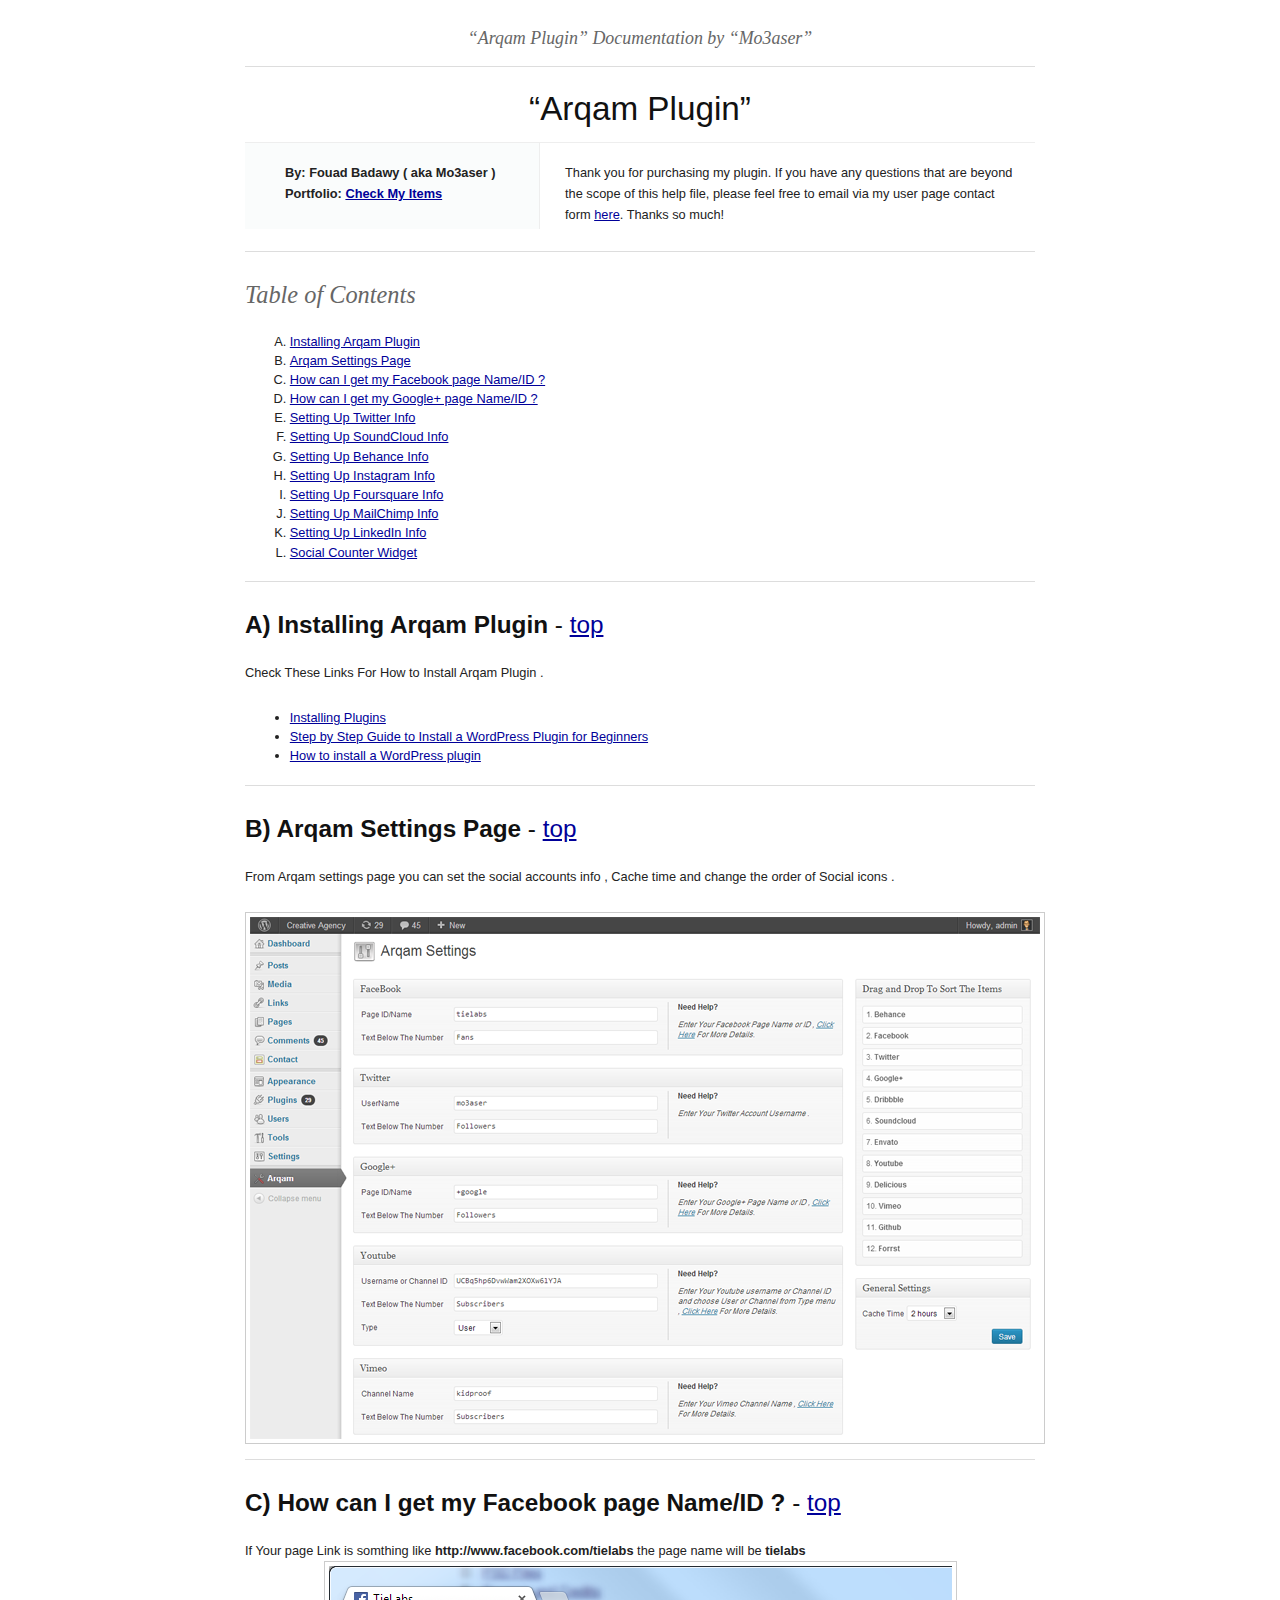
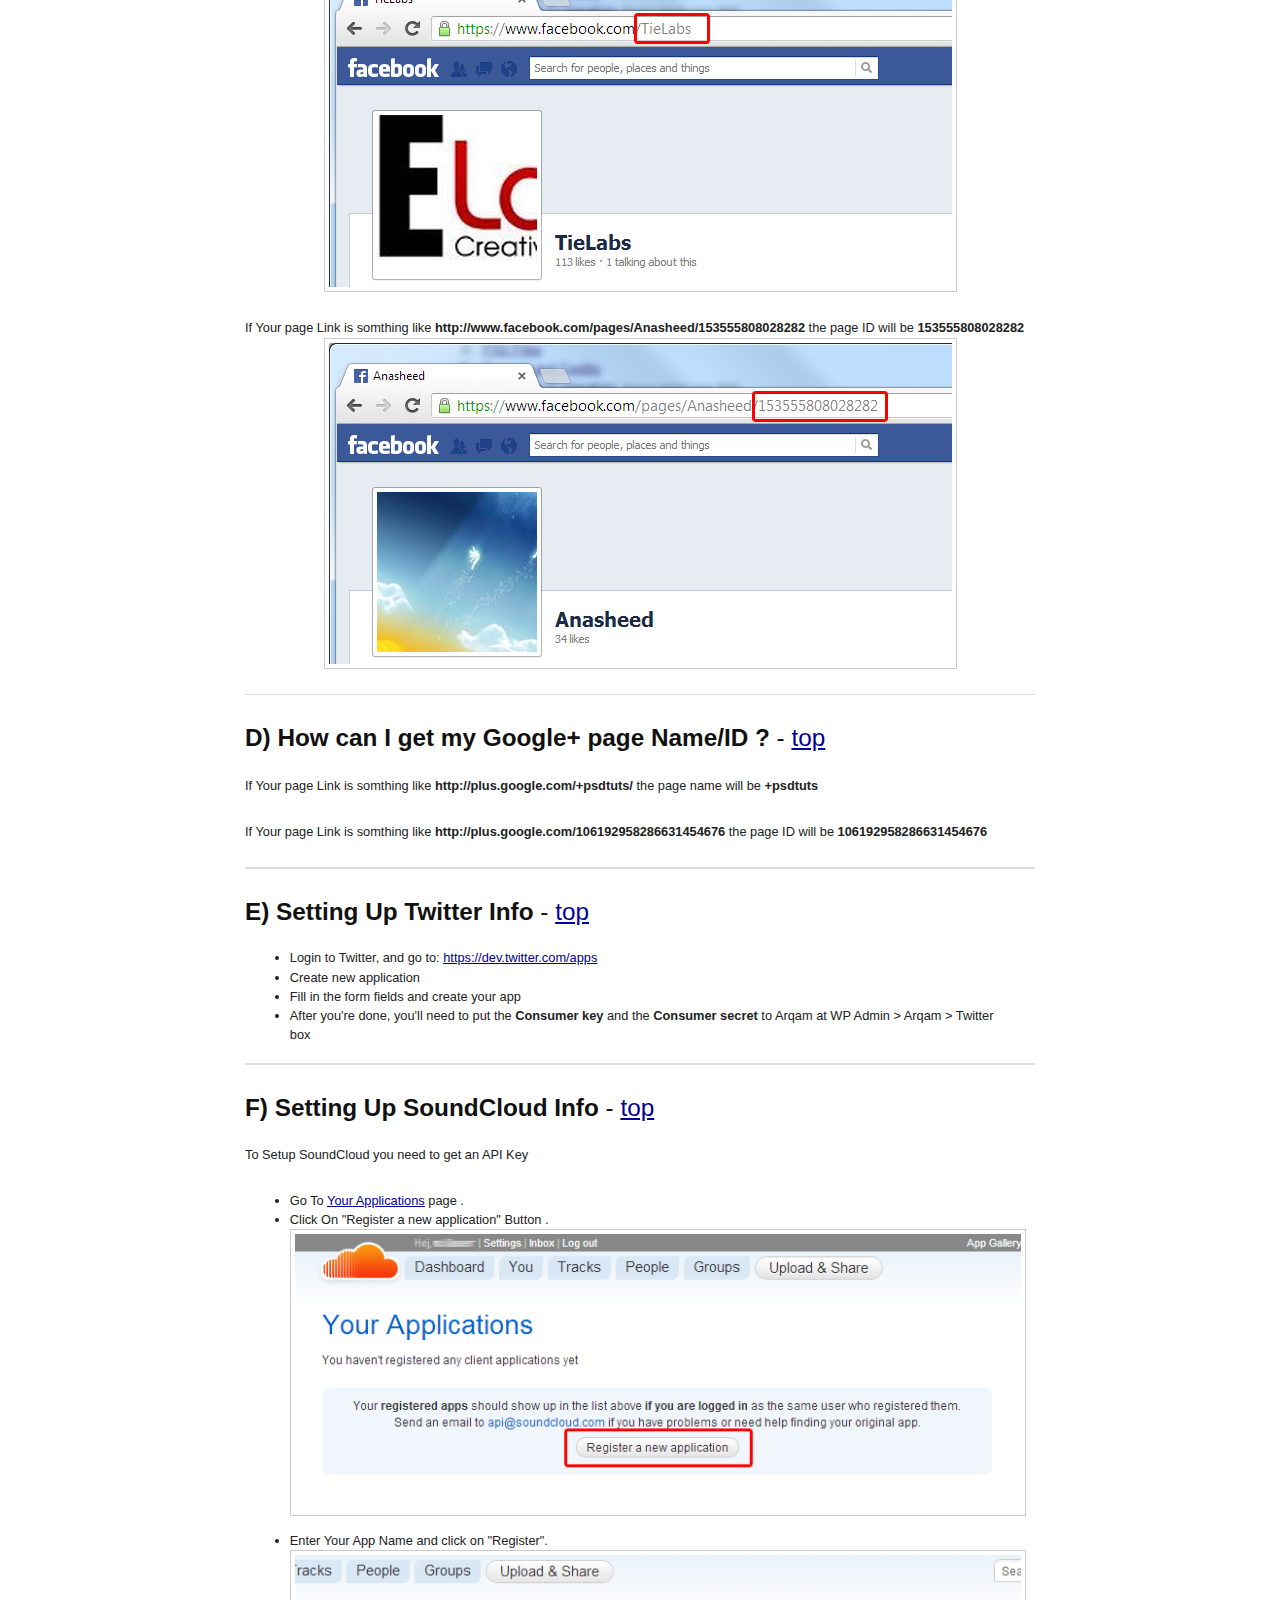
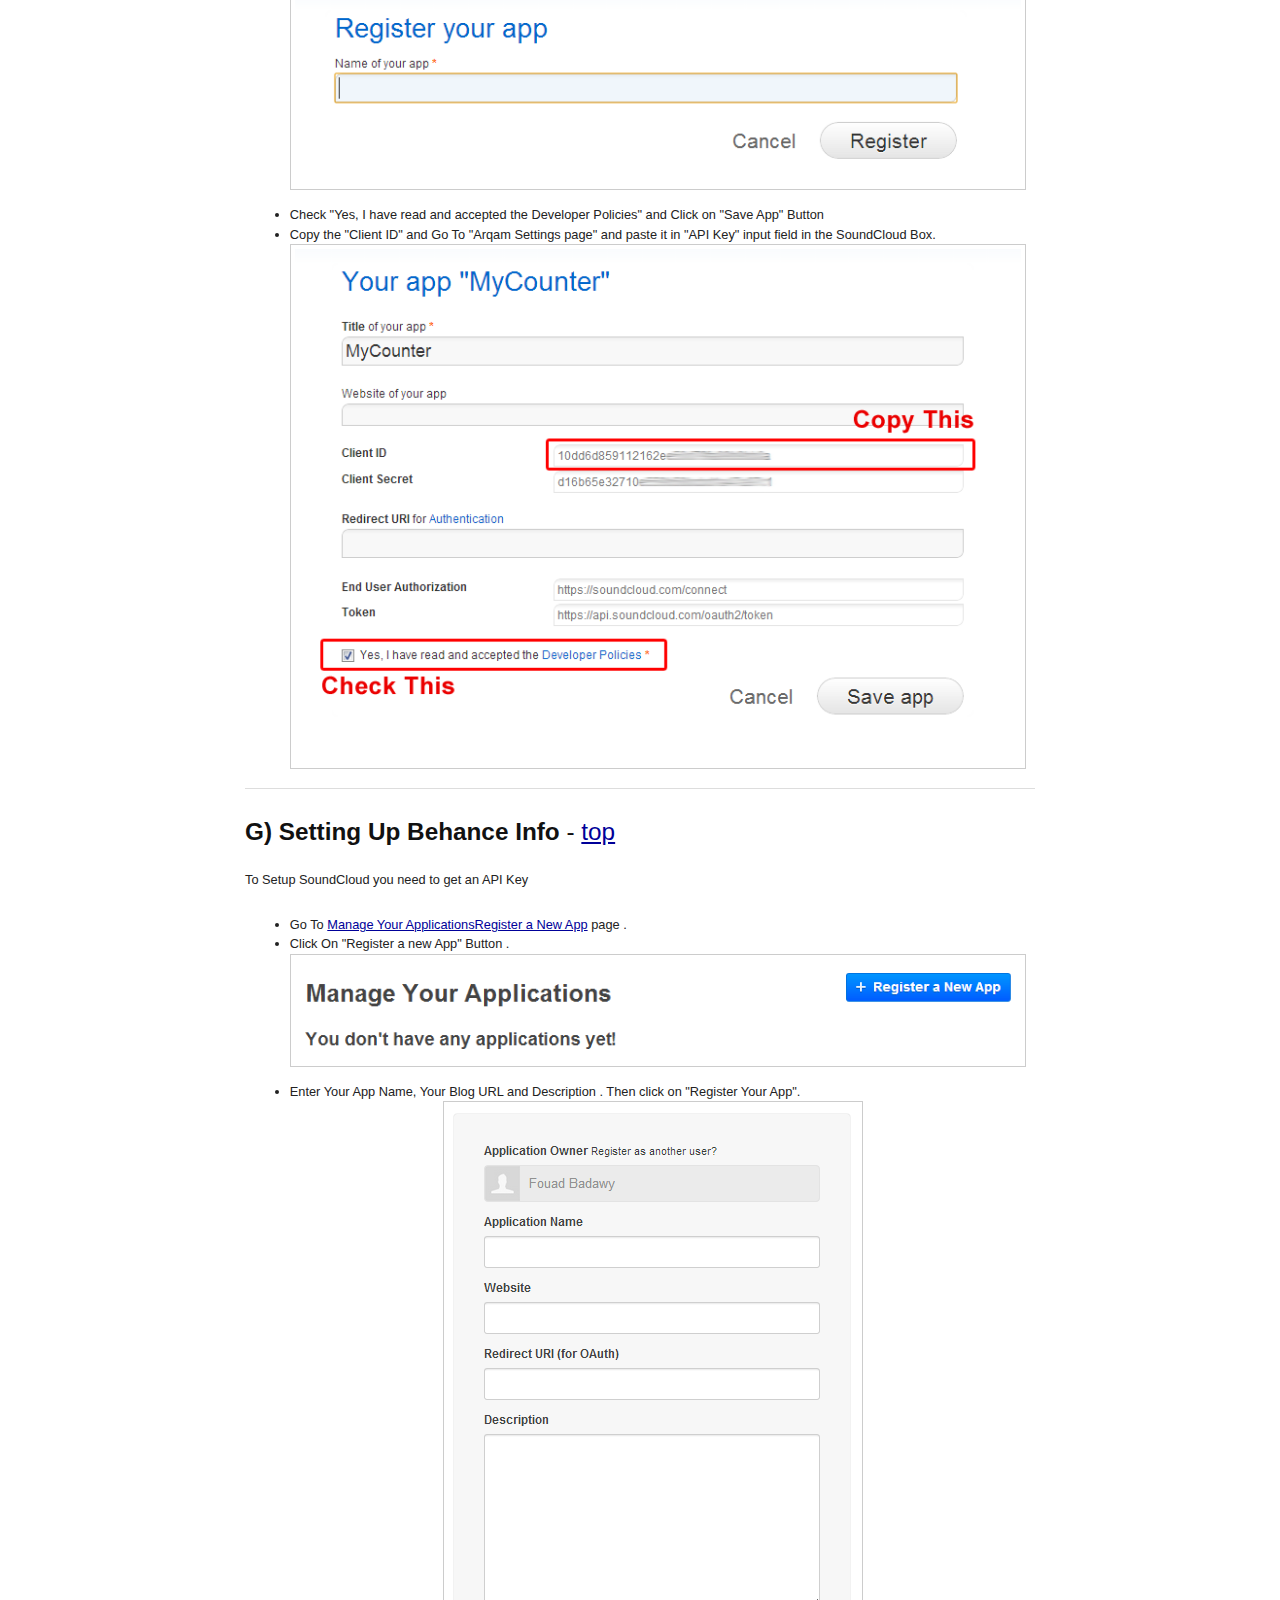
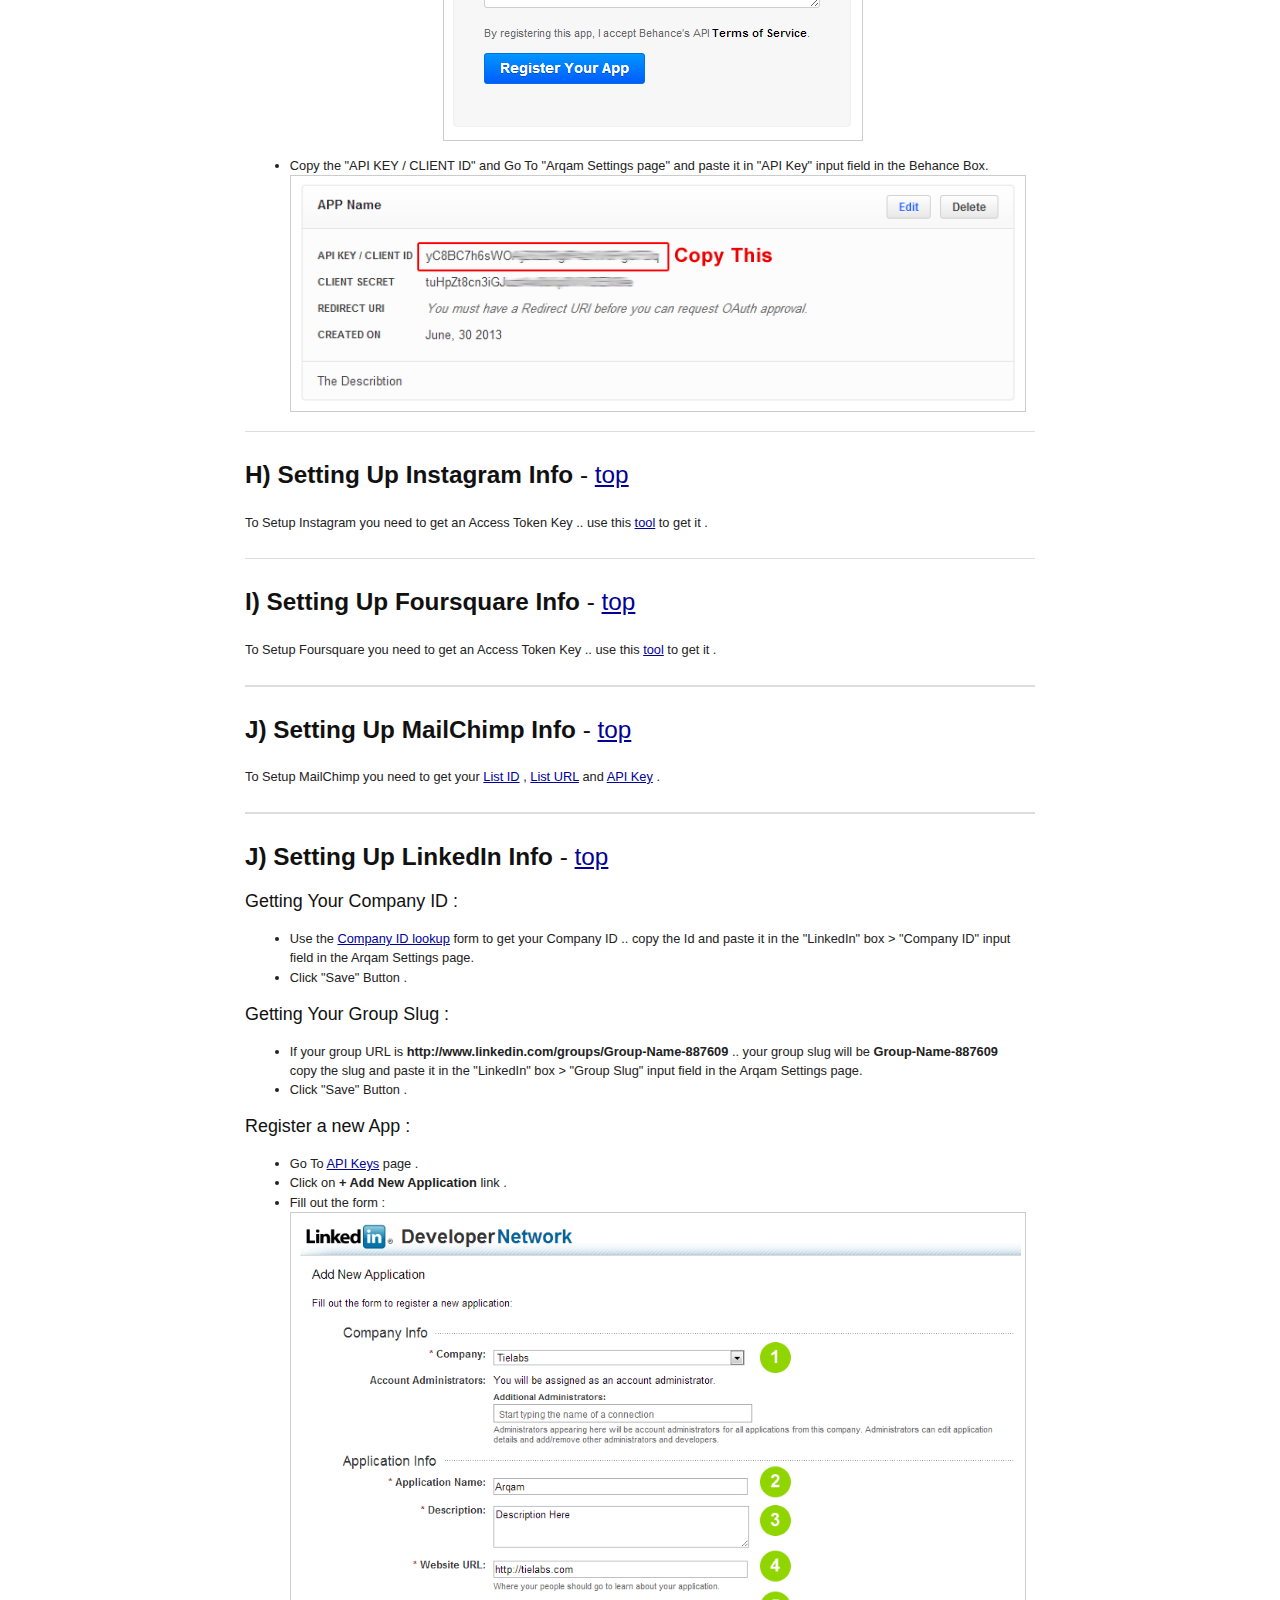
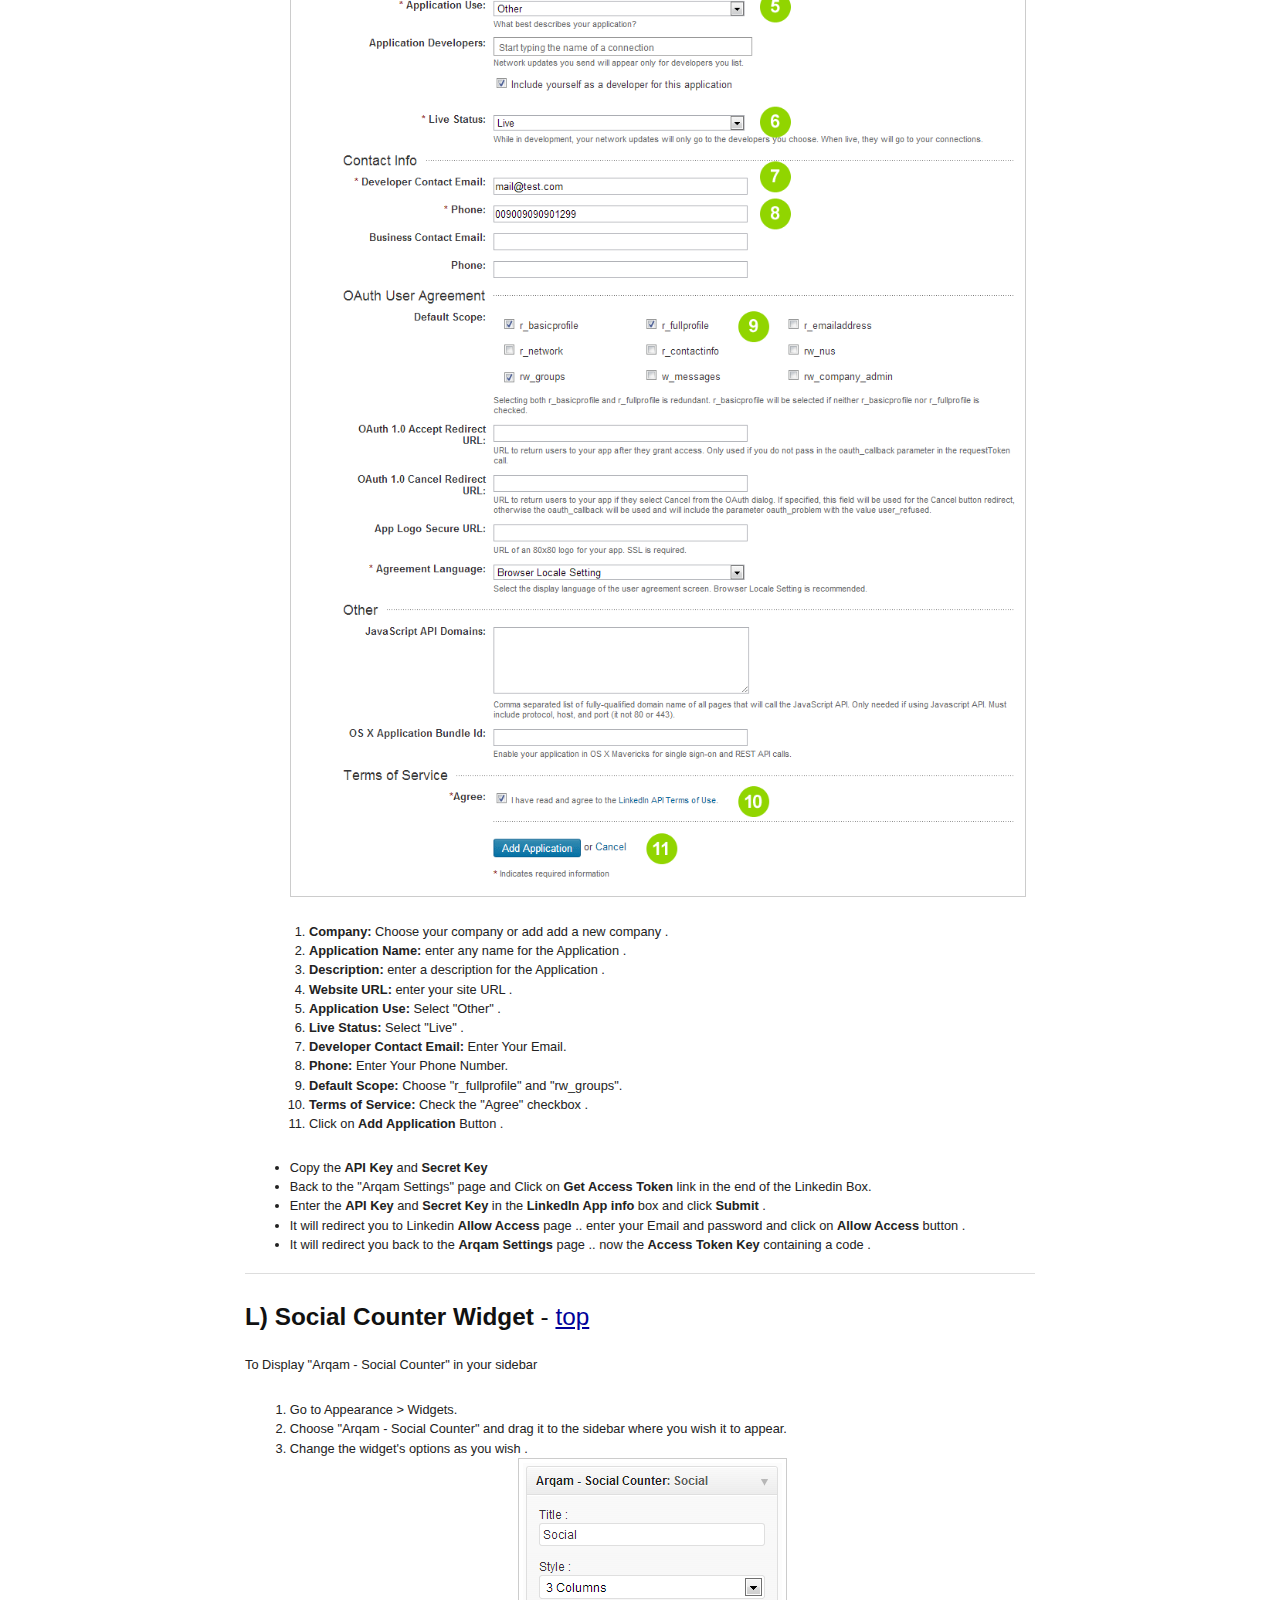
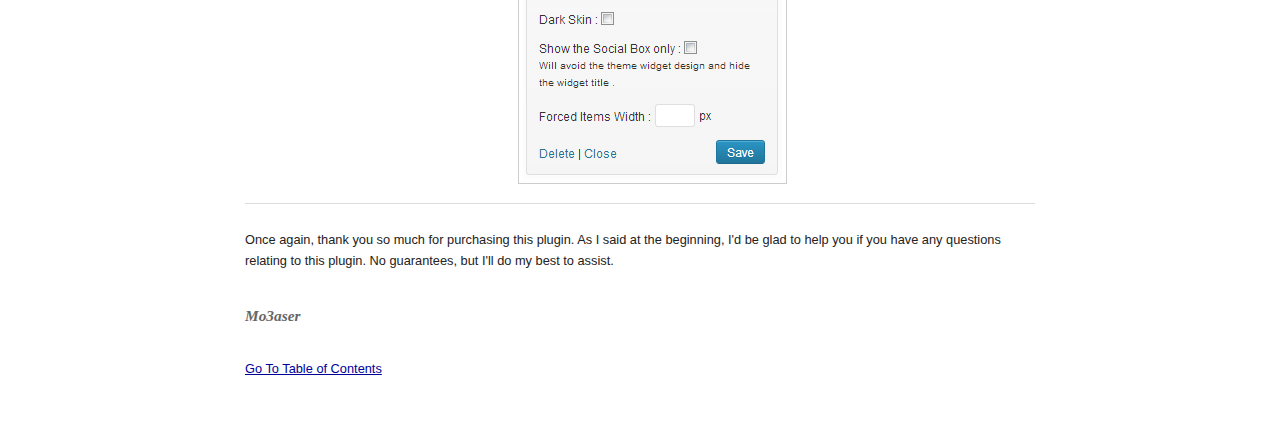
<file: beattv/wp-content/plugins/arqam/_HELP/index.html>
<!DOCTYPE HTML PUBLIC "-//W3C//DTD HTML 4.01//EN" "http://www.w3.org/TR/html4/strict.dtd">
<head lang="en">
	<meta http-equiv="content-type" content="text/html;charset=utf-8">
	<title>Arqam Plugin Documentation</title>
	<!-- Framework CSS -->
	<link rel="stylesheet" href="assets/blueprint-css/screen.css" type="text/css" media="screen, projection">
	<link rel="stylesheet" href="assets/blueprint-css/print.css" type="text/css" media="print">
	<!--[if lt IE 8]><link rel="stylesheet" href="assets/blueprint-css/ie.css" type="text/css" media="screen, projection"><![endif]-->
	<link rel="stylesheet" href="assets/blueprint-css/plugins/fancy-type/screen.css" type="text/css" media="screen, projection">
	<style type="text/css" media="screen">
		p, table, hr, .box { margin-bottom:25px; }
		.box p { margin-bottom:10px; }
	</style>
</head>


<body>
	<div class="container">
	
		<h3 class="center alt">&ldquo;Arqam Plugin&rdquo; Documentation by &ldquo;Mo3aser&rdquo;</h3>
		
		<hr>
		
		<h1 class="center">&ldquo;Arqam Plugin&rdquo;</h1>
		
		<div class="borderTop">
			<div class="span-6 colborder info prepend-1">
				<p class="prepend-top">
					<strong>
					By: Fouad Badawy ( aka Mo3aser )<br>
					Portfolio: <a href="http://themeforest.net/user/mo3aser?ref=mo3aser">Check My Items</a>
					</strong>
				</p>
			</div><!-- end div .span-6 -->		
	
			<div class="span-12 last">
				<p class="prepend-top append-0">Thank you for purchasing my plugin. If you have any questions that are beyond the scope of this help file, please feel free to email via my user page contact form <a href="http://themeforest.net/user/mo3aser">here</a>. Thanks so much!</p>
			</div>
		</div><!-- end div .borderTop -->
		
		<hr>
		
		<h2 id="toc" class="alt">Table of Contents</h2>
		<ol class="alpha">
			<li><a href="#installing">Installing Arqam Plugin</a></li>
			<li><a href="#arqamsettings">Arqam Settings Page</a></li>
			<li><a href="#facebook">How can I get my Facebook page Name/ID ?</a></li>
			<li><a href="#google">How can I get my Google+ page Name/ID ?</a></li>
			<li><a href="#twitter">Setting Up Twitter Info</a></li>
			<li><a href="#soundcloud">Setting Up SoundCloud Info</a></li>
			<li><a href="#behance">Setting Up Behance Info</a></li>
			<li><a href="#instagram">Setting Up Instagram Info</a></li>
			<li><a href="#foursquare">Setting Up Foursquare Info</a></li>
			<li><a href="#mailchimp">Setting Up MailChimp Info</a></li>
			<li><a href="#linkedin">Setting Up LinkedIn Info</a></li>
			<li><a href="#widget">Social Counter Widget</a></li>
		</ol>
		
		<hr>
		
		<h2 id="installing"><strong>A) Installing Arqam Plugin</strong> - <a href="#toc">top</a></h2>
		
		<p>Check These Links For How to Install Arqam Plugin .</p>
		<ul>
			<li><a href="http://codex.wordpress.org/Managing_Plugins#Installing_Plugins">Installing Plugins</a></li>
			<li><a href="http://www.wpbeginner.com/beginners-guide/step-by-step-guide-to-install-a-wordpress-plugin-for-beginners/">Step by Step Guide to Install a WordPress Plugin for Beginners</a></li>
			<li><a href="http://urbangiraffe.com/articles/how-to-install-a-wordpress-plugin/">How to install a WordPress plugin</a></li>
		</ul>
		
		<hr>

		<h2 id="arqamsettings"><strong>B) Arqam Settings Page</strong> - <a href="#toc">top</a></h2>
		<p>From Arqam settings page you can set the social accounts info , Cache time and change the order of Social icons .</p>
		<img src="assets/images/arq1.png" alt="" />
		
		<hr>
		
		<h2 id="facebook"><strong>C) How can I get my Facebook page Name/ID ?</strong> - <a href="#toc">top</a></h2>
		
		<p>If Your page Link is somthing like <strong>http://www.facebook.com/tielabs</strong> the page name will be <strong>tielabs</strong> <br />
		<img src="assets/images/arq2.png" alt="" />
		</p>

		<p>If Your page Link is somthing like <strong>http://www.facebook.com/pages/Anasheed/153555808028282</strong> the page ID will be <strong>153555808028282</strong>
		<br />
		<img src="assets/images/arq3.png" alt="" />
		</p>

		
		<hr>
		
		<h2 id="google"><strong>D) How can I get my Google+ page Name/ID ?</strong> - <a href="#toc">top</a></h2>
		
		<p>If Your page Link is somthing like <strong>http://plus.google.com/+psdtuts/</strong> the page name will be <strong>+psdtuts</strong> </p>

		<p>If Your page Link is somthing like <strong>http://plus.google.com/106192958286631454676</strong> the page ID will be <strong>106192958286631454676</strong></p>
			
		<hr>
	
		<h2 id="twitter"><strong>E) Setting Up Twitter Info</strong> - <a href="#toc">top</a></h2>
			<ul>
				<li>Login to Twitter, and go to: <a href="https://dev.twitter.com/apps" target="_blank">https://dev.twitter.com/apps</a></li>
				<li>Create new application</li>
				<li>Fill in the form fields and create your app</li>
				<li>After you're done, you'll need to put the <strong>Consumer key</strong> and the <strong>Consumer secret</strong> to Arqam at WP Admin &gt; Arqam &gt; Twitter box</li>
			</ul>
		
		<hr>
		
		<h2 id="soundcloud"><strong>F) Setting Up SoundCloud Info</strong> - <a href="#toc">top</a></h2>
		
		<p>To Setup SoundCloud you need to get an API Key </p>
		
		<ul>
			<li>Go To <a href="http://soundcloud.com/you/apps" target="_blank">Your Applications</a> page .</li>
			<li>Click On "Register a new application" Button . <br /><img src="assets/images/arq4.png" alt="" /></li>
			<li>Enter Your App Name and click on "Register". <br /><img src="assets/images/arq5.png" alt="" /></li>
			<li>Check "Yes, I have read and accepted the Developer Policies" and Click on "Save App" Button</li>
			<li>Copy the "Client ID" and Go To "Arqam Settings page" and paste it in "API Key" input field in the SoundCloud Box.  <br /><img src="assets/images/arq6.png" alt="" /></li>
		</ul>
		
		<hr>
		
		<h2 id="behance"><strong>G) Setting Up Behance Info</strong> - <a href="#toc">top</a></h2>
		
		<p>To Setup SoundCloud you need to get an API Key</p>
		
		<ul>
			<li>Go To <a href="http://www.behance.net/dev/apps" target="_blank">Manage Your ApplicationsRegister a New App</a> page .</li>
			<li>Click On "Register a new App" Button . <br /><img src="assets/images/arq7.png" alt="" /></li>
			<li>Enter Your App Name, Your Blog URL and Description . Then click on "Register Your App". <br /><img src="assets/images/arq8.png" alt="" /></li>
			<li>Copy the "API KEY / CLIENT ID" and Go To "Arqam Settings page" and paste it in "API Key" input field in the Behance Box.  <br /><img src="assets/images/arq9.png" alt="" /></li>
		</ul>
		
		<hr>
		
		<h2 id="instagram"><strong>H) Setting Up Instagram Info</strong> - <a href="#toc">top</a></h2>
		
		<p>To Setup Instagram you need to get an Access Token Key .. use this <a target="_blank" href="http://plugins.tielabs.com/arqam/instagram-tool">tool</a> to get it .</p>
		
		
		<hr>
				
				
		<h2 id="foursquare"><strong>I) Setting Up Foursquare Info</strong> - <a href="#toc">top</a></h2>
		<p>To Setup Foursquare you need to get an Access Token Key .. use this <a target="_blank" href="http://plugins.tielabs.com/arqam/foursquare-tool">tool</a> to get it .</p>
		
		
		<hr>
		
						
		<h2 id="mailchimp"><strong>J) Setting Up MailChimp Info</strong> - <a href="#toc">top</a></h2>
		
		<p>To Setup MailChimp you need to get your <a target="_blank" href="http://kb.mailchimp.com/article/how-can-i-find-my-list-id">List ID</a> , <a target="_blank" href="http://kb.mailchimp.com/article/how-do-i-share-my-signup-form">List URL</a> and <a target="_blank" href="http://kb.mailchimp.com/article/where-can-i-find-my-api-key">API Key</a> .</p>
		
		
		<hr>
				
						
		<h2 id="linkedin"><strong>J) Setting Up LinkedIn Info</strong> - <a href="#toc">top</a></h2>
		
		<h3>Getting Your Company ID :</h3>
		<ul>
			<li>Use the <a href="http://developer.linkedin.com/apply-getting-started#company-lookup" target="_blank">Company ID lookup</a> form to get your Company ID .. copy the Id and paste it in the "LinkedIn" box > "Company ID" input field in the Arqam Settings page.  </li>
			<li>Click "Save" Button .</li>
		</ul>
		
		<h3>Getting Your Group Slug :</h3>
		<ul>
			<li>If your group URL is <strong>http://www.linkedin.com/groups/Group-Name-887609</strong> .. your group slug will be <strong>Group-Name-887609</strong> copy the slug and paste it in the "LinkedIn" box > "Group Slug" input field in the Arqam Settings page.  </li>
			<li>Click "Save" Button .</li>
		</ul>

		<h3>Register a new App :</h3>
		<ul>
			<li>Go To <a href="https://www.linkedin.com/secure/developer" target="_blank">API Keys</a> page .</li>
			<li>Click on <strong>+ Add New Application</strong> link .</li>
			<li>Fill out the form : 
				<img src="assets/images/linkedin.png" alt="">
				<p><ol>
					<li><strong>Company:</strong> Choose your company or add add a new company .</li>
					<li><strong>Application Name:</strong> enter any name for the Application .</li>
					<li><strong>Description:</strong> enter a description for the Application .</li>
					<li><strong>Website URL:</strong> enter your site URL .</li>
					<li><strong>Application Use:</strong> Select "Other" .</li>
					<li><strong>Live Status:</strong> Select "Live" .</li>
					<li><strong>Developer Contact Email:</strong> Enter Your Email.</li>
					<li><strong>Phone:</strong> Enter Your Phone Number.</li>
					<li><strong>Default Scope:</strong> Choose "r_fullprofile" and "rw_groups".</li>
					<li><strong>Terms of Service:</strong> Check the "Agree" checkbox .</li>
					<li>Click on <strong>Add Application</strong> Button .</li>
				</ol></p>
			</li>
			<li>Copy the <strong>API Key</strong> and <strong>Secret Key</strong> </li>
			<li>Back to the "Arqam Settings" page and Click on <strong>Get Access Token</strong> link in the end of the Linkedin Box.</li>
			<li>Enter the <strong>API Key</strong> and <strong>Secret Key</strong> in the <strong>LinkedIn App info</strong> box and click <strong>Submit</strong> .</li>
			<li>It will redirect you to Linkedin <strong>Allow Access</strong> page .. enter your Email and password and click on <strong>Allow Access</strong> button .</li>
			<li>It will redirect you back to the <strong>Arqam Settings</strong> page .. now the <strong>Access Token Key</strong> containing a code .</li>
		</ul>
		
		<hr>
		
		

		<h2 id="widget"><strong>L) Social Counter Widget</strong> - <a href="#toc">top</a></h2>
		
		<p>To Display "Arqam - Social Counter" in your sidebar </p>
		<ol>
			<li>Go to Appearance  &gt; Widgets. </li>
			<li>Choose "Arqam - Social Counter" and drag it to the sidebar where you wish it to appear. </li>
			<li>Change the widget's options as you wish .<br /><img src="assets/images/arq10.png" alt="" /></li>
		</ol>

		
		<hr>
		
		<p>Once again, thank you so much for purchasing this plugin. As I said at the beginning, I'd be glad to help you if you have any questions relating to this plugin. No guarantees, but I'll do my best to assist. </p> 
		
		<p class="append-bottom alt large"><strong>Mo3aser</strong></p>
		<p><a href="#toc">Go To Table of Contents</a></p>
		
		<hr class="space">
	</div><!-- end div .container -->
</body>
</html>
</file>
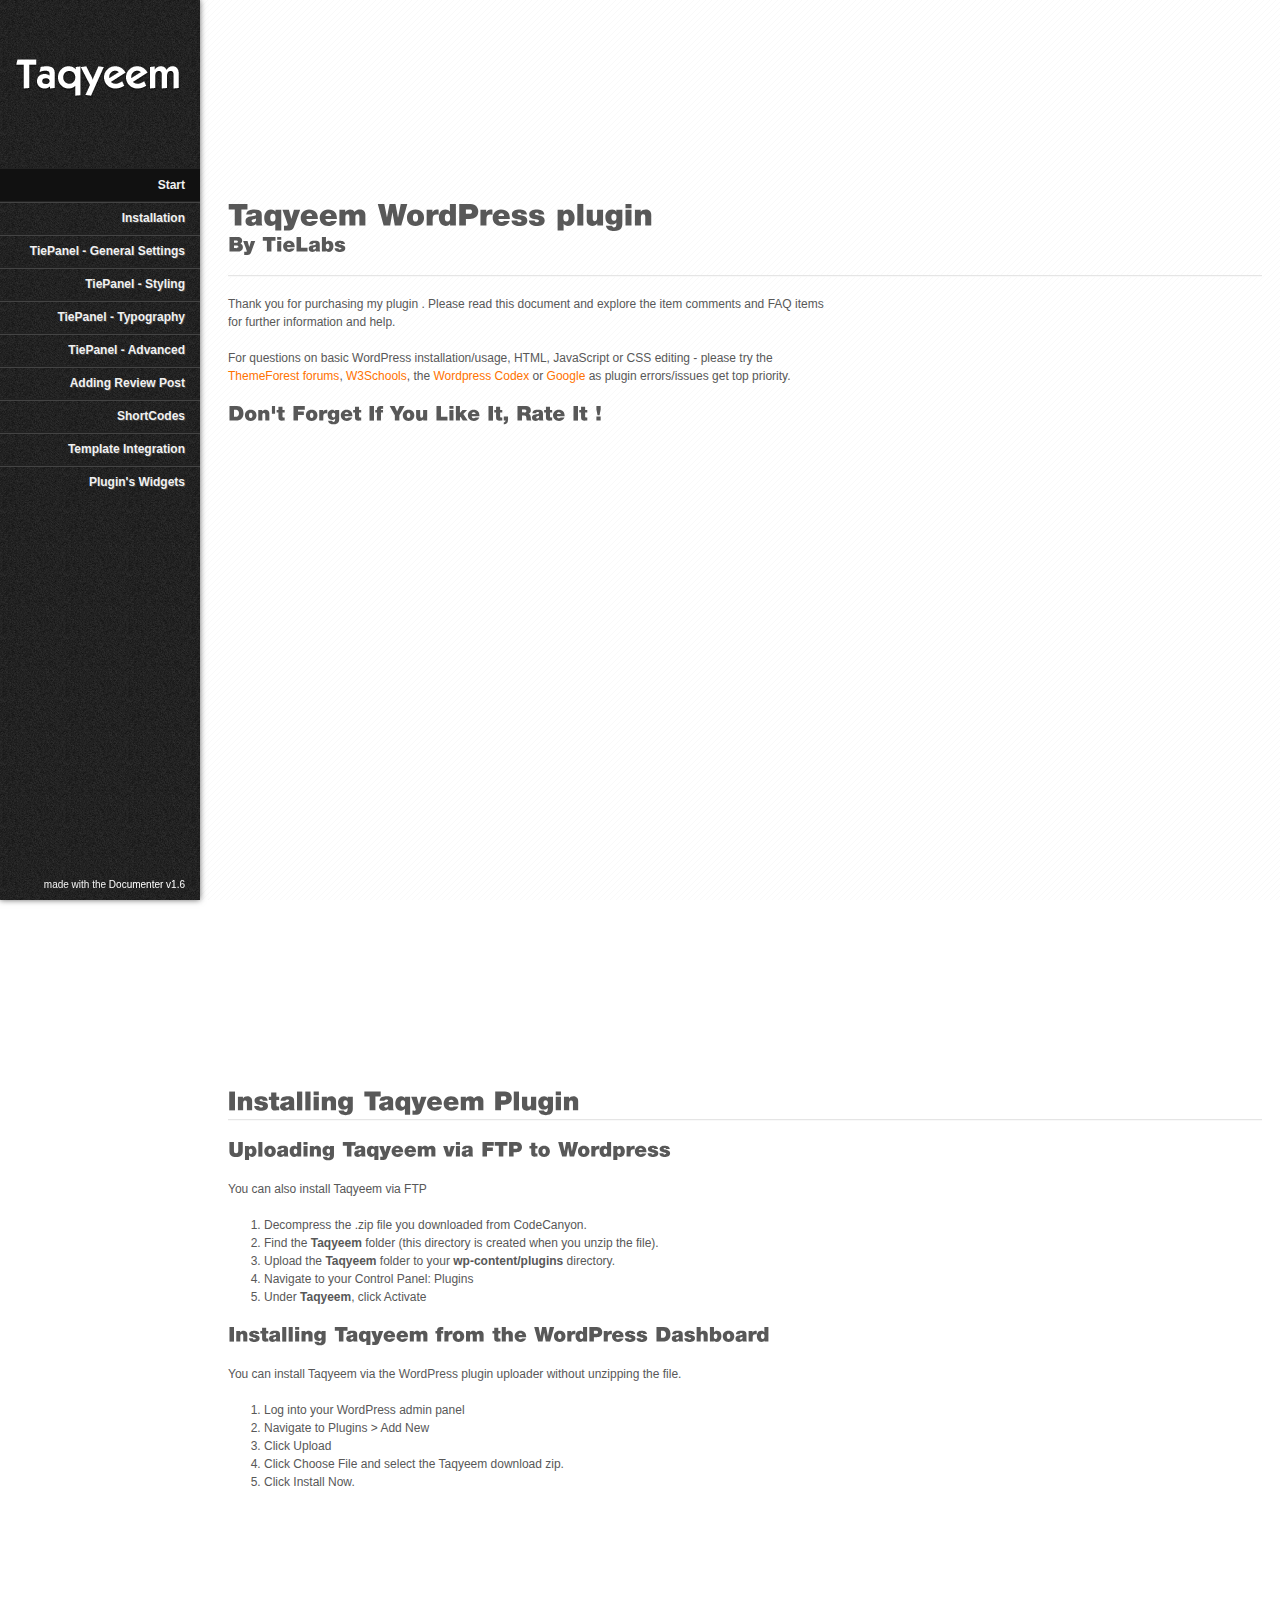
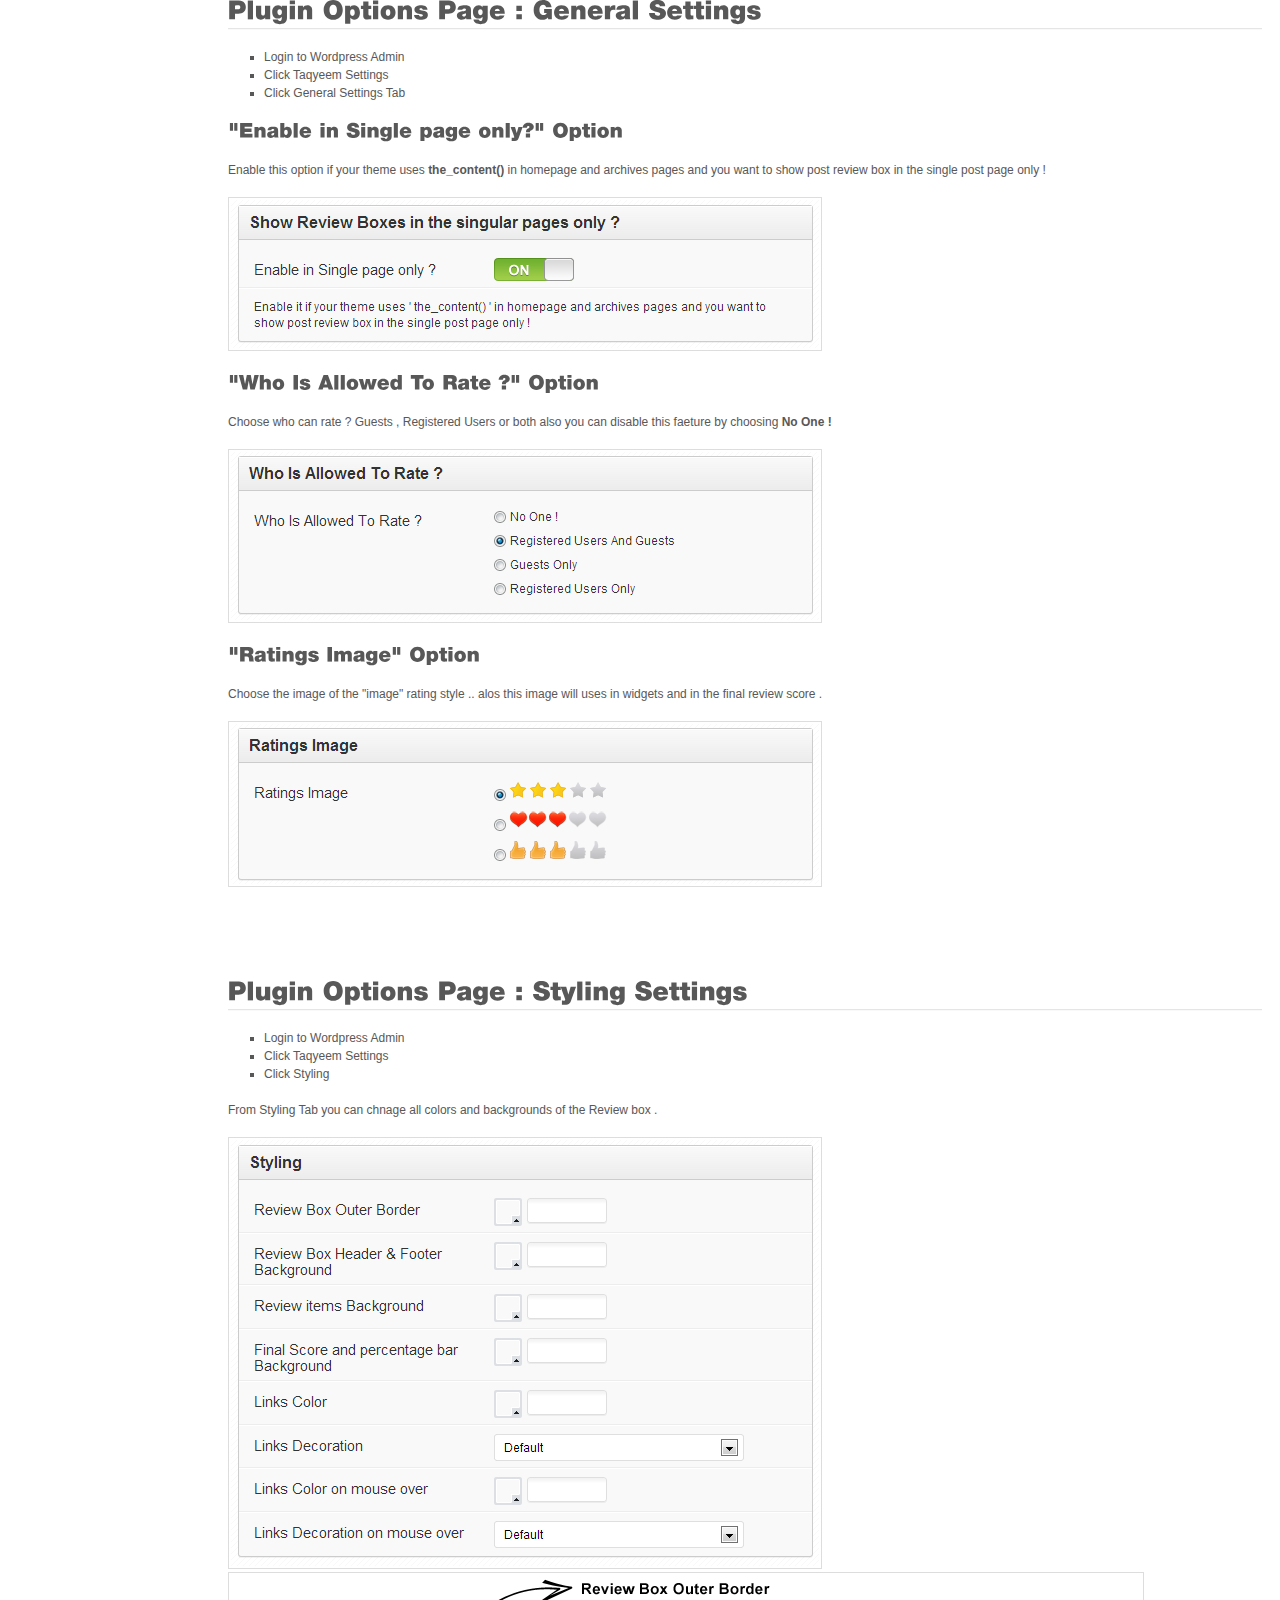
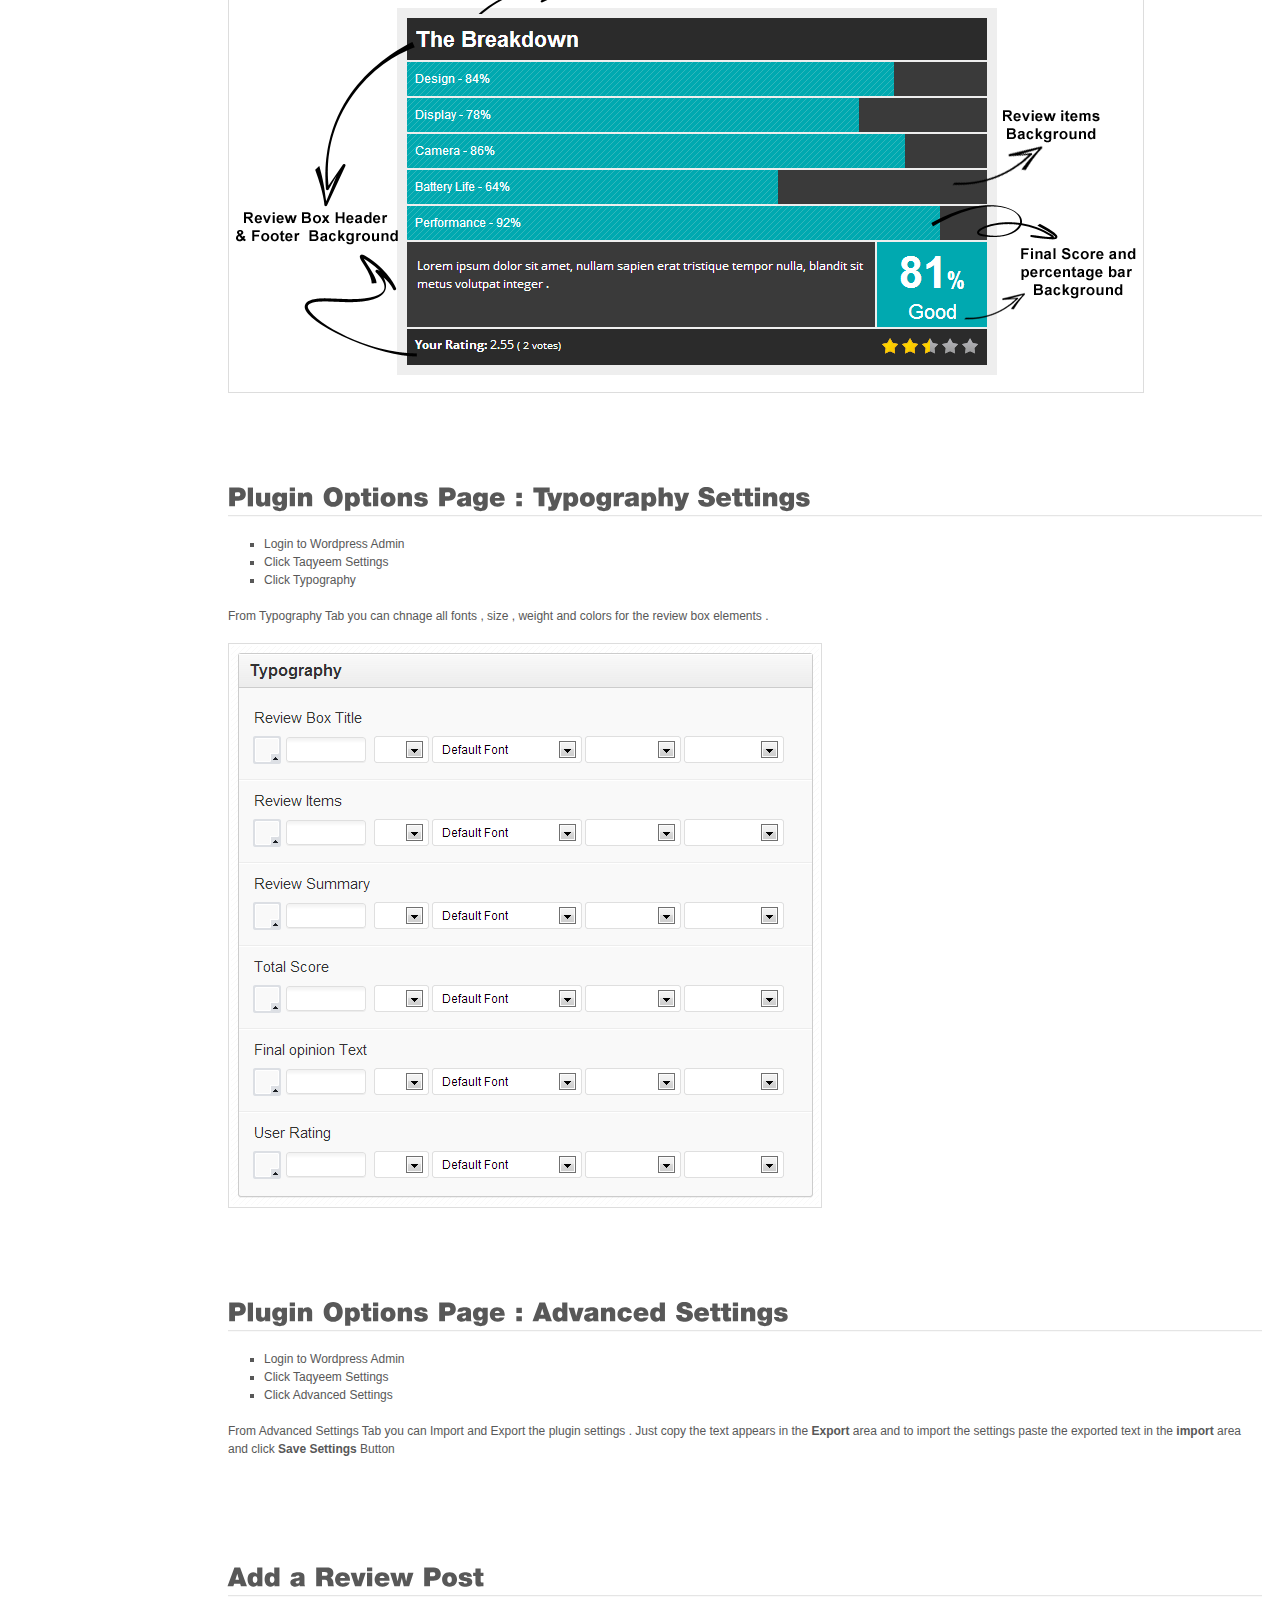
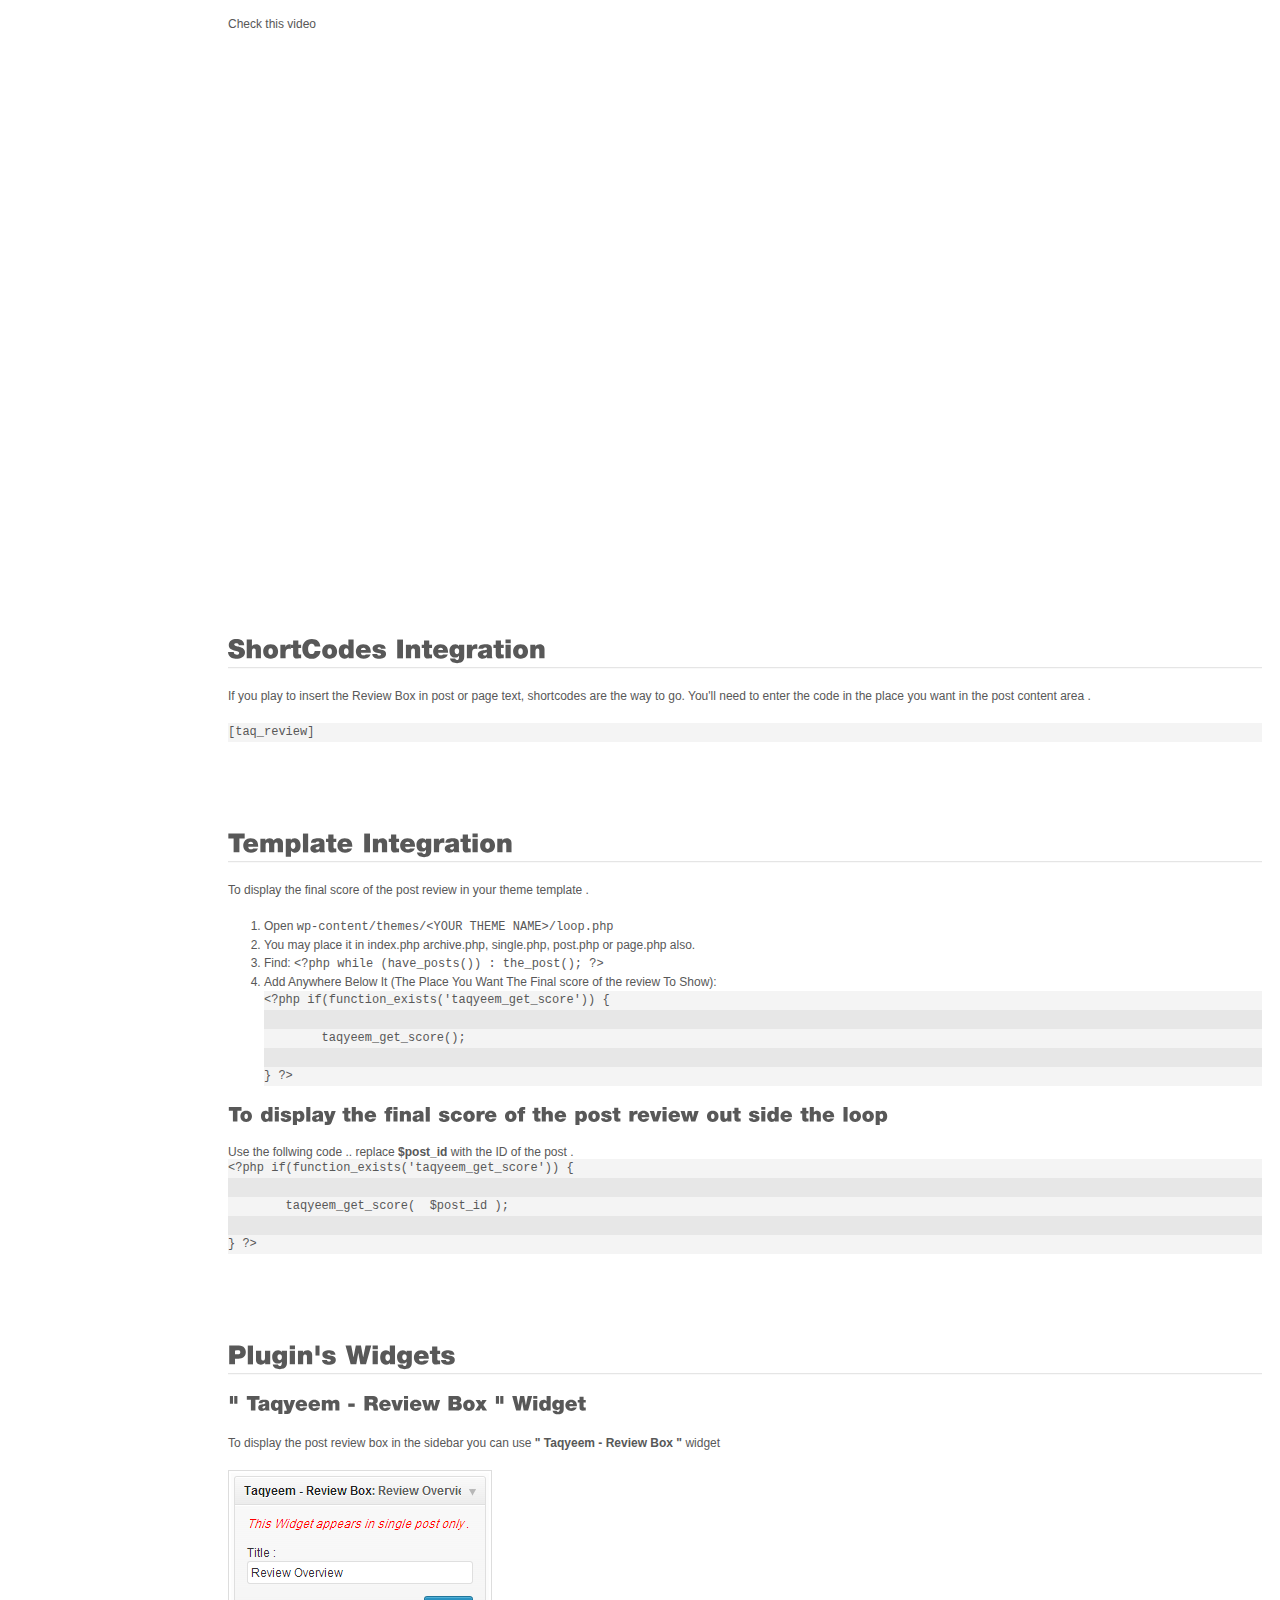
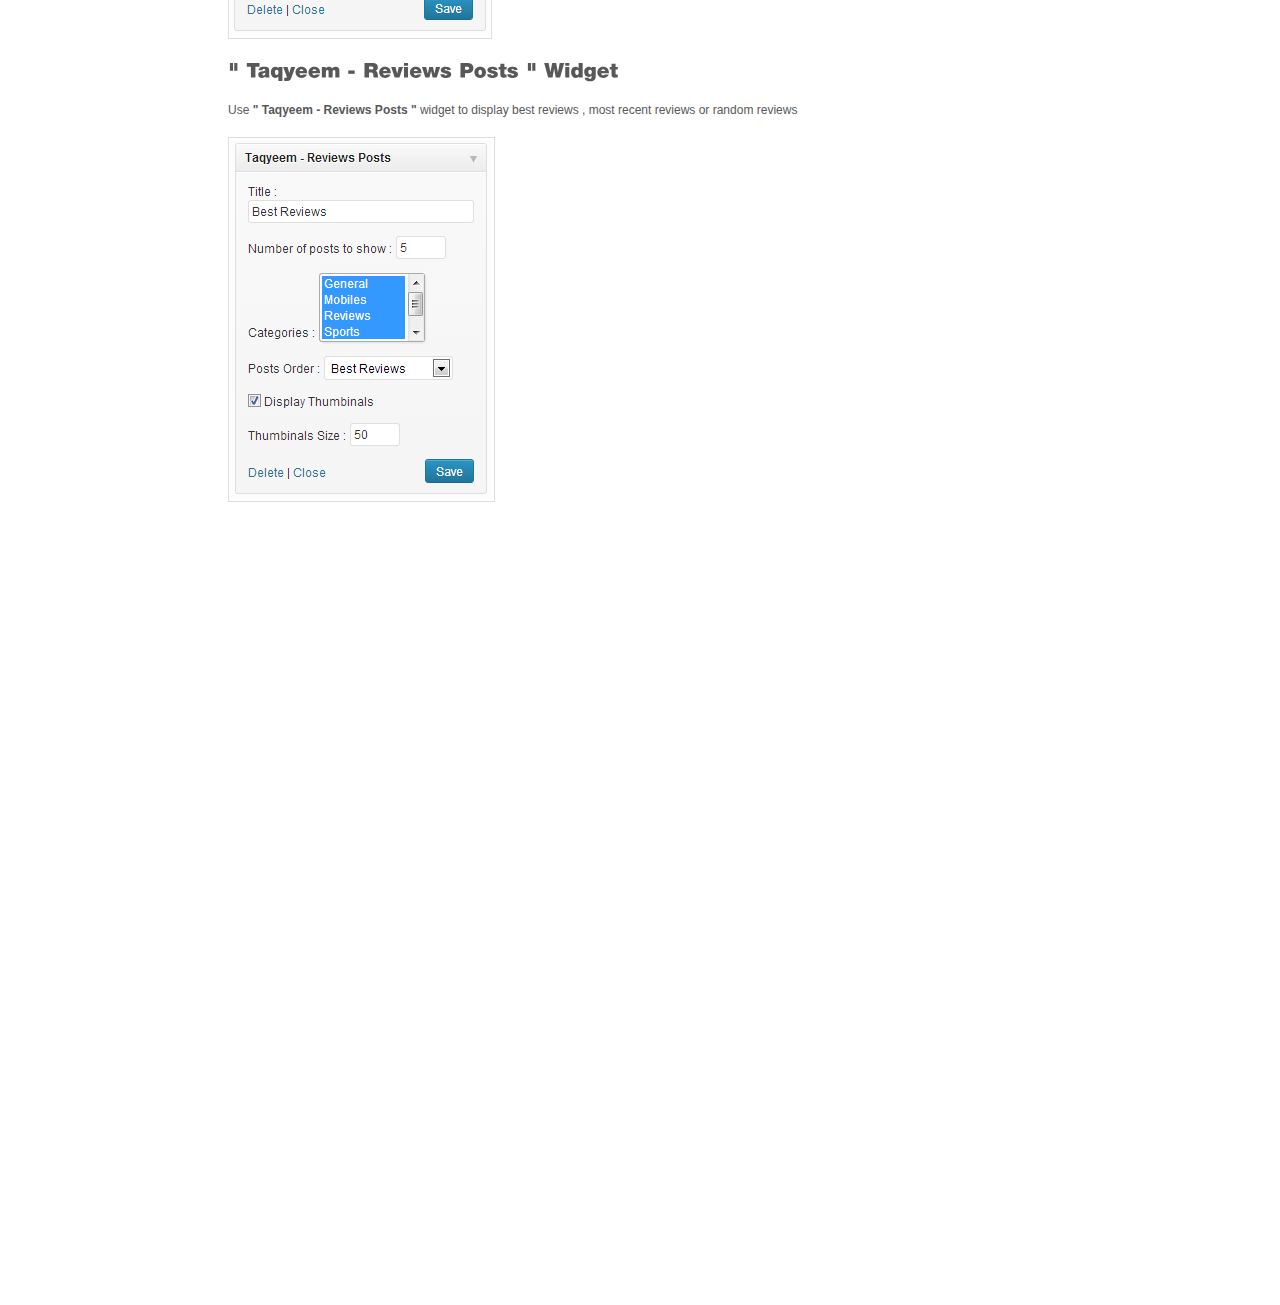
<file: beattv/wp-content/plugins/taqyeem/_HELP/index.html>
﻿<!doctype html>  
<!--[if IE 6 ]><html lang="en-us" class="ie6"> <![endif]-->
<!--[if IE 7 ]><html lang="en-us" class="ie7"> <![endif]-->
<!--[if IE 8 ]><html lang="en-us" class="ie8"> <![endif]-->
<!--[if (gt IE 7)|!(IE)]><!-->
<html lang="en-us"><!--<![endif]-->
<head>
	<meta charset="utf-8">
	
	<title>Taqyeem plugin Documentaion - By TieLabs</title>
	
	<meta name="description" content="Thank you for purchasing my plugin, I really do appreciate every sale. Please read this document and explore the item comments and FAQ items for further information and help.

For questions on basic WordPress installation/usage, HTML, JavaScript or CSS editing - please try the ThemeForest forums, W3Schools, the Wordpress Codex or Google as plugin errors/issues get top priority.">
	<meta name="author" content="Fouad Badawy">
	<meta name="copyright" content="Fouad Badawy">
	<meta name="generator" content="Documenter v1.6 http://rxa.li/documenter">
	<meta name="date" content="2012-08-06T00:00:00+02:00">
	
	<link rel="stylesheet" href="css/documenter_style.css" media="all">
	
	<link rel="shortcut icon" type="image/x-icon" href="favicon.ico" />

	<script src="js/jquery.1.6.4.js"></script>
	<script src="js/cufon.js"></script><script src="js/font.js"></script>
	<script src="js/jquery.scrollTo-1.4.2-min.js"></script>
	<script src="js/jquery.easing.js"></script>
	
	
	<script>document.createElement('section');var duration=600,easing='easeOutExpo';</script>
	<script src="js/script.js"></script>
	
	<style>
		html{background-color:#FFFFFF;color:#585858;background-image:url(assets/images/image_3.png);background-repeat:repeat;background-attachment:fixed;}
		::-moz-selection{background:#111111;color:#F1F1F1;}
		::selection{background:#111111;color:#F1F1F1;}
		#documenter_sidebar #documenter_logo{background-image:url(assets/images/image_1.png);}
		hr{border-top:1px solid #E5E5E5;border-bottom:1px solid #F9F9F9;}
		#documenter_sidebar, #documenter_sidebar ol a{background-color:#333333;color:#F1F1F1;background-image:url(assets/images/image_2.png);background-repeat:repeat;}
		#documenter_sidebar ol a{-webkit-text-shadow:1px 1px 0px #444444;-moz-text-shadow:1px 1px 0px #444444;text-shadow:1px 1px 0px #444444;}
		#documenter_sidebar ol{border-top:1px solid #222222;}
		#documenter_sidebar ol a{border-top:1px solid #444444;border-bottom:1px solid #222222;color:#F1F1F1;}
		#documenter_sidebar ol a:hover{background:#111111;color:#F1F1F1;border-top:1px solid #111111;}
		#documenter_sidebar ol a.current{background:#111111;color:#F1F1F1;border-top:1px solid #111111;}
		#documenter_copyright{display:block !important;visibility:visible !important;}
	</style>
	
</head>
<body>
	<div id="documenter_sidebar">
		<a href="#documenter_cover" id="documenter_logo"></a>
		<ol id="documenter_nav">
			<li><a class="current" href="#documenter_cover">Start</a></li>
			<li><a href="#installing">Installation</a></li>
			<li><a href="#general_settings">TiePanel - General Settings</a></li>
			<li><a href="#styling">TiePanel - Styling</a></li>
			<li><a href="#typography">TiePanel - Typography</a></li>
			<li><a href="#advanced">TiePanel - Advanced</a></li>
			<li><a href="#add_review">Adding Review Post</a></li>
			<li><a href="#shortcodes">ShortCodes</a></li>
			<li><a href="#template_integration">Template Integration</a></li>
			<li><a href="#widgets">Plugin's Widgets</a></li>

		</ol>
		<div id="documenter_copyright">
		made with the <a href="http://rxa.li/documenter">Documenter v1.6</a> 
		</div>
	</div>
	<div id="documenter_content">
	<section id="documenter_cover"><h1>Taqyeem WordPress plugin</h1><h2>By TieLabs</h2><hr>
	<p>Thank you for purchasing my plugin . Please read this document and explore the item comments and FAQ items for further information and help.

<p>For questions on basic WordPress installation/usage, HTML, JavaScript or CSS editing - please try the <a href="http://themeforest.net/forums">ThemeForest forums</a>, <a href="http://www.w3schools.com/tags/default.asp">W3Schools</a>, the <a href="http://codex.wordpress.org/">Wordpress Codex</a> or <a href="http://www.google.com/search?q=how+to+find+category+id+wordpress">Google</a> as plugin errors/issues get top priority.</p></p>
<h4>Don't Forget If You Like It, Rate It !</h4>



</section>
<section id="installing">
	
<h3>Installing Taqyeem Plugin</h3><hr class="notop">
<h4>Uploading Taqyeem via FTP to Wordpress</h4>
<p>You can also install Taqyeem via FTP</p>
<ol>
	<li>Decompress the .zip file you downloaded from CodeCanyon.</li>
	<li>Find the <strong>Taqyeem</strong> folder (this directory is created when you unzip the file).</li>
	<li>Upload the <strong>Taqyeem</strong> folder to your <strong>wp-content/plugins</strong> directory.</li>
	<li>Navigate to your Control Panel: Plugins</li>
	<li>Under <strong>Taqyeem</strong>, click <em>Activate</em></li>
</ol>
					
<h4>Installing Taqyeem from the WordPress Dashboard</h4>
<p>You can install Taqyeem via the WordPress plugin uploader without unzipping the file.</p>
<ol>
	<li>Log into your WordPress admin panel</li>
	<li>Navigate to <em>Plugins &gt; Add New</em></li>
	<li>Click <em>Upload</em></li>
	<li>Click <em>Choose File</em> and select the Taqyeem download zip.</li>
	<li>Click <em>Install Now</em>.</li>
</ol>

</section>


<section id="general_settings">
	<h3>Plugin Options Page : General Settings </h3><hr class="notop">
	<ul>
		<li>Login to Wordpress Admin</li>
		<li>Click Taqyeem Settings</li>
		<li>Click General Settings Tab</li>
	</ul>
	<h4>"Enable in Single page only?" Option</h4>
	<p>Enable this option if your theme uses <strong> the_content() </strong> in homepage and archives pages and you want to show post review box in the single post page only !</p>
	<img src="assets/images/general1.png" alt="" />
	
	<h4>"Who Is Allowed To Rate ?" Option</h4>
	<p>Choose who can rate ? Guests , Registered Users or both also you can disable this faeture by choosing <strong>No One !</strong> </p>
	<img src="assets/images/general2.png" alt="" />	
	
	<h4>"Ratings Image" Option</h4>
	<p>Choose the image of the "image" rating style .. alos this image will uses in widgets and in the final review score .</p>
	<img src="assets/images/general3.png" alt="" />
</section>


<section id="styling">
	<h3>Plugin Options Page : Styling Settings </h3><hr class="notop">
	<ul>
		<li>Login to Wordpress Admin</li>
		<li>Click Taqyeem Settings</li>
		<li>Click Styling</li>
	</ul>
	<p>From Styling Tab you can chnage all colors and backgrounds of the Review box .</p>
	<img src="assets/images/styling2.png" alt="" />
	<img src="assets/images/styling1.png" alt="" />
</section>


<section id="typography">
	<h3>Plugin Options Page : Typography Settings </h3><hr class="notop">
	<ul>
		<li>Login to Wordpress Admin</li>
		<li>Click Taqyeem Settings</li>
		<li>Click Typography</li>
	</ul>
	<p>From Typography Tab you can chnage all fonts , size , weight and colors for the review box elements .</p>
	<img src="assets/images/typo1.png" alt="" />
</section>


<section id="advanced">
	<h3>Plugin Options Page : Advanced Settings </h3><hr class="notop">
	<ul>
		<li>Login to Wordpress Admin</li>
		<li>Click Taqyeem Settings</li>
		<li>Click Advanced Settings</li>
	</ul>
	<p>From Advanced Settings Tab you can Import and Export the plugin settings . Just copy the text appears in the <strong>Export</strong> area and to import the settings paste the exported text in the <strong>import</strong> area and click <strong>Save Settings</strong> Button</p>
</section>


<section id="add_review">
	<h3>Add a Review Post</h3><hr class="notop">
	<p>Check this video</p>
	<iframe src="http://player.vimeo.com/video/64328025" width="900" height="494" frameborder="0" webkitallowfullscreen="" mozallowfullscreen="" allowfullscreen=""></iframe>
</section>

<section id="shortcodes">
	<h3>ShortCodes Integration</h3><hr class="notop">
	<p>If you play to insert the Review Box in post or page text, shortcodes are the way to go. You'll need to enter the code in the place you want in the post content area .</p>
	<pre>[taq_review]</pre>
</section>

<section id="template_integration">
	<h3>Template Integration</h3><hr class="notop">
	<p>To display the final score of the post review in your theme template .</p>
	<ol>
		<li>Open <code>wp-content/themes/&lt;YOUR THEME NAME&gt;/loop.php</code></li>
		<li>You may place it in index.php archive.php, single.php, post.php or page.php also.</li>
		<li>Find: <code>&lt;?php while (have_posts()) : the_post(); ?&gt;</code></li>
		<li>Add Anywhere Below It (The Place You Want The Final score of the review To Show):
<pre>&lt;?php if(function_exists('taqyeem_get_score')) {
	taqyeem_get_score(); 
} ?&gt;</pre></li>
	</ol>
	
	<h4> To display the final score of the post review out side the loop</h4>
	<li>Use the follwing code .. replace <strong>$post_id</strong> with the ID of the post .
<pre>&lt;?php if(function_exists('taqyeem_get_score')) {
	taqyeem_get_score(  $post_id ); 
} ?&gt;</pre></li>

</section>

<section id="widgets">
	<h3>Plugin's Widgets</h3><hr class="notop">
	<h4>" Taqyeem - Review Box " Widget</h4>
	<p>To display the post review box in the sidebar you can use <strong>" Taqyeem - Review Box "</strong> widget</p>
	<img src="assets/images/widget1.png" alt="" />

	<h4>" Taqyeem - Reviews Posts " Widget</h4>
	<p>Use <strong>" Taqyeem - Reviews Posts "</strong> widget to display best reviews , most recent reviews or random reviews </p>
	<img src="assets/images/widget2.png" alt="" />

</section>


	</div>
</body>
</html>
</file>
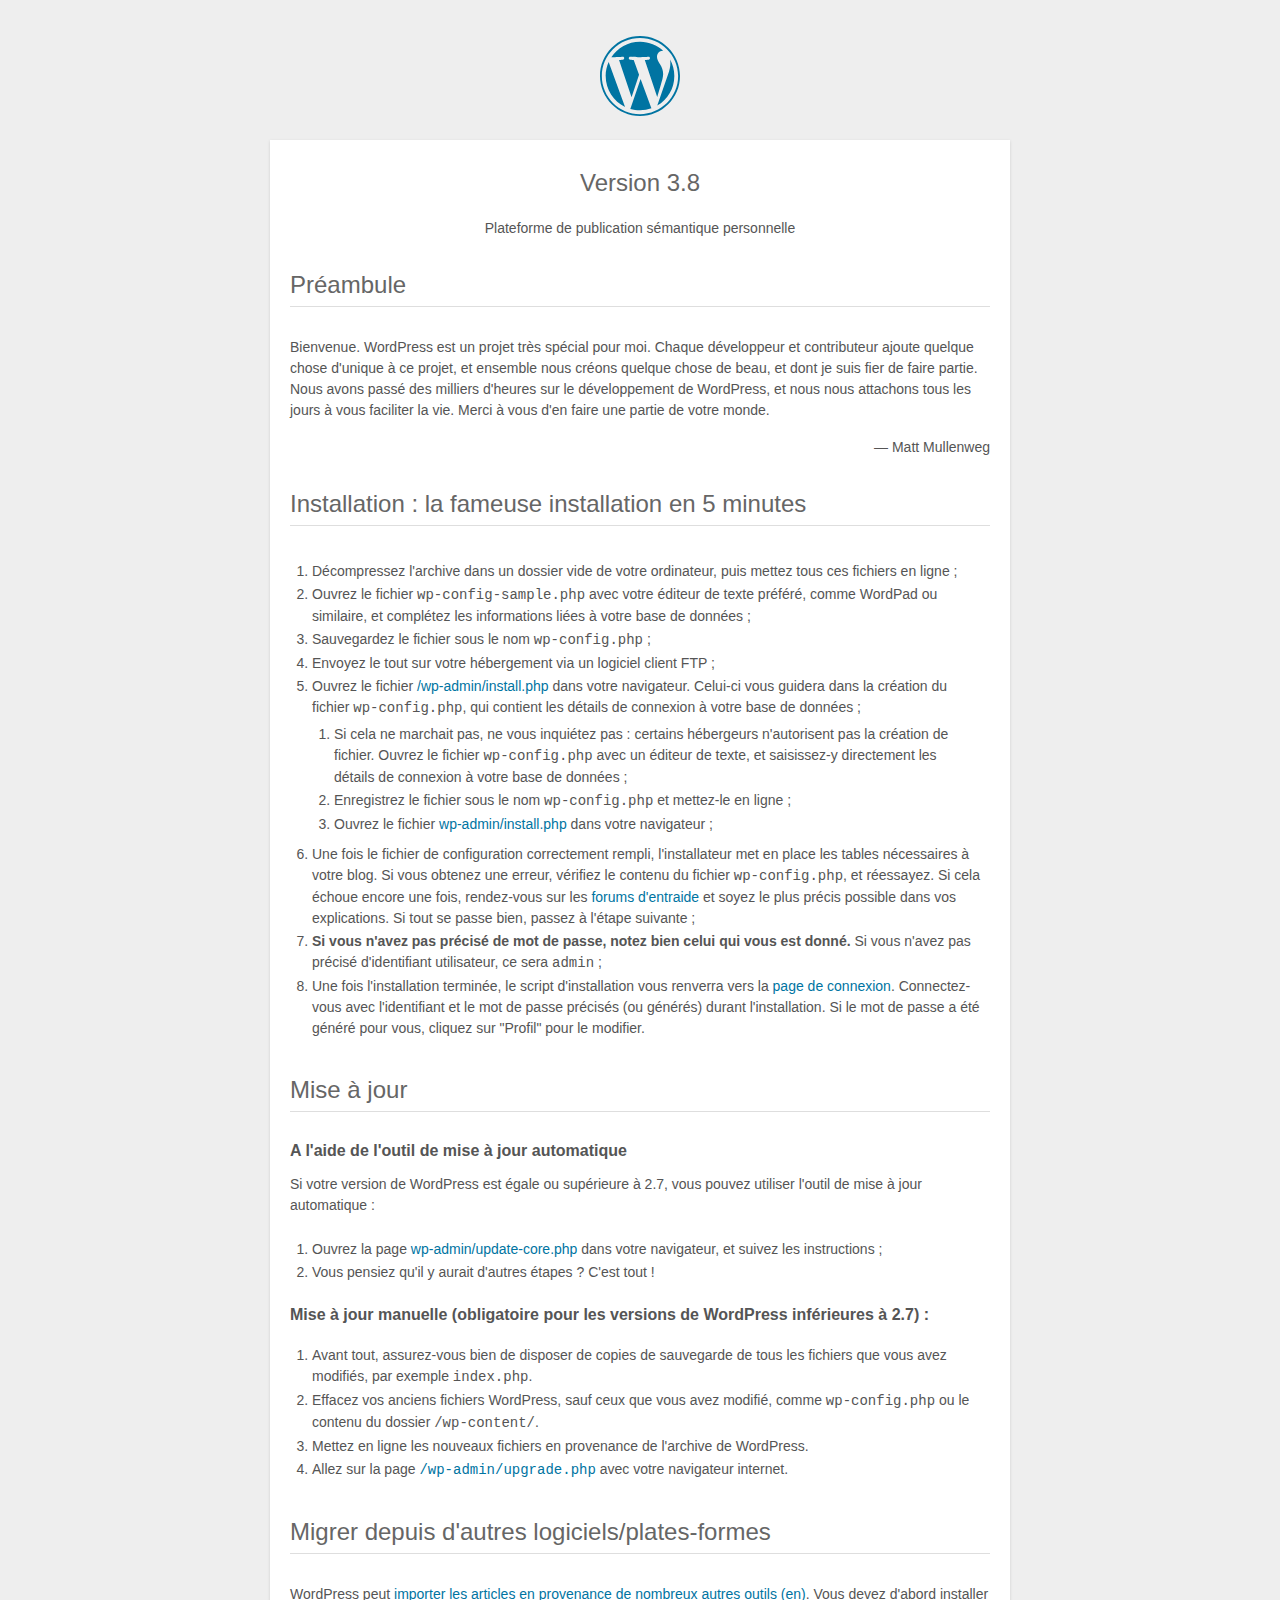
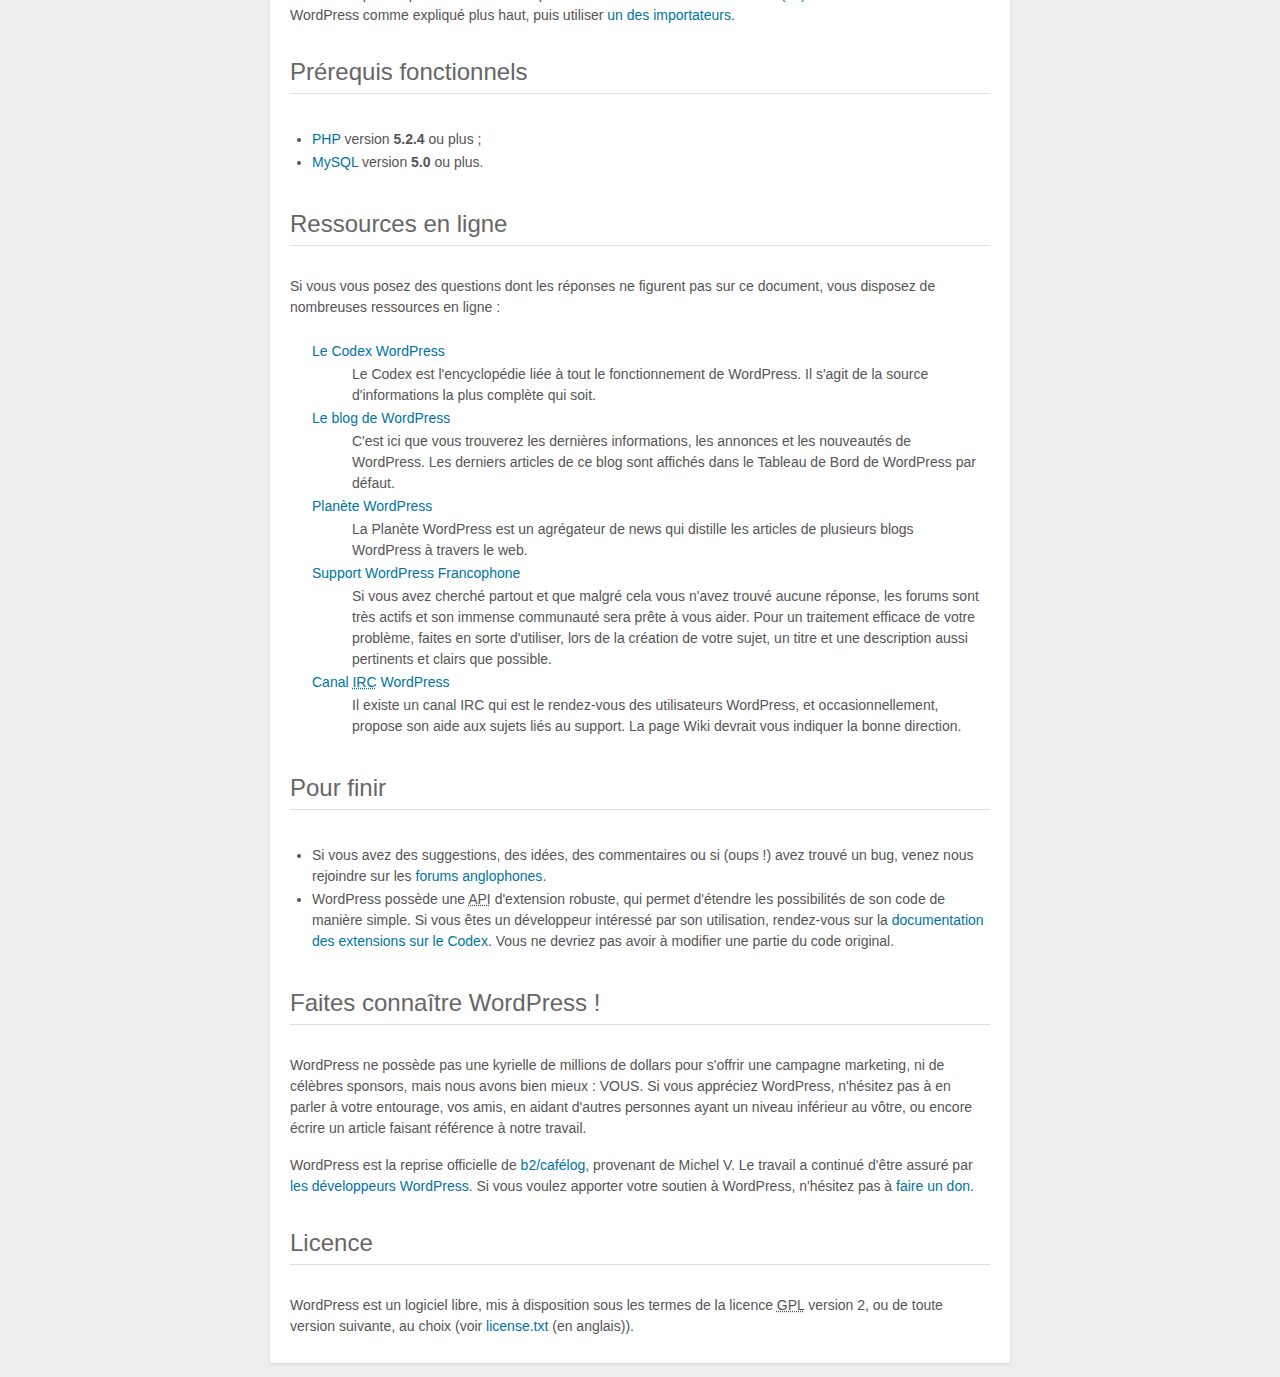
<file: beattv/readme.html>
<!DOCTYPE html> 
<html> 
<head>
    <meta name="viewport" content="width=device-width" /> 
	<meta http-equiv="Content-Type" content="text/html; charset=utf-8" />
	<title>WordPress &#8250; À lire</title>
	<link rel="stylesheet" href="wp-admin/css/install.css?ver=20100228" type="text/css" />
</head>
<body>
<h1 id="logo">
	<a href="http://wordpress.org/"><img alt="WordPress" src="wp-admin/images/wordpress-logo.png" /></a> 
	<br />Version 3.8

</h1>
<p style="text-align: center">Plateforme de publication sémantique personnelle</p>

<h1>Préambule</h1>
<p>Bienvenue. WordPress est un projet très spécial pour moi. Chaque développeur et contributeur ajoute quelque chose d'unique à ce projet, et ensemble nous créons quelque chose de beau, et dont je suis fier de faire partie. Nous avons passé des milliers d'heures sur le développement de WordPress, et nous nous attachons tous les jours à vous faciliter la vie. Merci à vous d'en faire une partie de votre monde.</p>
<p style="text-align: right">&#8212; Matt Mullenweg</p>

<h1>Installation : la fameuse installation en 5 minutes</h1>
<ol>
	<li>Décompressez l'archive dans un dossier vide de votre ordinateur, puis mettez tous ces fichiers en ligne ;</li>
	<li>Ouvrez le fichier <code>wp-config-sample.php</code> avec votre éditeur de texte préféré, comme WordPad ou similaire, et complétez les informations liées à votre base de données ;</li>
	<li>Sauvegardez le fichier sous le nom <code>wp-config.php</code> ;</li>
	<li>Envoyez le tout sur votre hébergement via un logiciel client FTP ;</li>
	<li>Ouvrez le fichier <span class="file"><a href="wp-admin/install.php">/wp-admin/install.php</a></span> dans votre navigateur. Celui-ci vous guidera dans la création du fichier <code>wp-config.php</code>, qui contient les détails de connexion à votre base de données ;
		<ol>
			<li>Si cela ne marchait pas, ne vous inquiétez pas : certains hébergeurs n'autorisent pas la création de fichier. Ouvrez le fichier <code>wp-config.php</code> avec un éditeur de texte, et saisissez-y directement les détails de connexion à votre base de données ;</li>
			<li>Enregistrez le fichier sous le nom <code>wp-config.php</code> et mettez-le en ligne ;</li>
			<li>Ouvrez le fichier  <span class="file"><a href="wp-admin/install.php">wp-admin/install.php</a></span> dans votre navigateur ;</li>
		</ol>
	</li>
	<li>Une fois le fichier de configuration correctement rempli, l'installateur met en place les tables nécessaires à votre blog. Si vous obtenez une erreur, vérifiez le contenu du fichier <span class="file"><code>wp-config.php</code></span>, et réessayez. Si cela échoue encore une fois, rendez-vous sur les <a href="http://www.WordPress-fr.net/support/">forums d'entraide</a> et soyez le plus précis possible dans vos explications. Si tout se passe bien, passez à l'étape suivante ;</li>
	<li><strong>Si vous n'avez pas précisé de mot de passe, notez bien celui qui vous est donné.</strong> Si vous n'avez pas précisé d'identifiant utilisateur, ce sera <code>admin</code> ;</li>
	<li>Une fois l'installation terminée, le script d'installation vous renverra vers la <a href="wp-login.php">page de connexion</a>. Connectez-vous avec l'identifiant et le mot de passe précisés (ou générés) durant l'installation. Si le mot de passe a été généré pour vous, cliquez sur "Profil" pour le modifier.</li>
</ol>

<h1>Mise à jour</h1>
<h2>A l'aide de l'outil de mise à jour automatique</h2>
<p>Si votre version de WordPress est égale ou supérieure à 2.7, vous pouvez utiliser l'outil de mise à jour automatique&nbsp;:</p>
<ol>
	<li>Ouvrez la page <span class="file"><a href="wp-admin/update-core.php">wp-admin/update-core.php</a></span> dans votre navigateur, et suivez les instructions&nbsp;;</li>
	<li>Vous pensiez qu'il y aurait d'autres étapes ? C'est tout !</li>
</ol>

<h2>Mise à jour manuelle (obligatoire pour les versions de WordPress inférieures à 2.7) :</h2>
<ol>
	<li>Avant tout, assurez-vous bien de disposer de copies de sauvegarde de tous les fichiers que vous avez modifiés, par exemple <code>index.php</code>.</li>
	<li>Effacez vos anciens fichiers WordPress, sauf ceux que vous avez modifié, comme <span class="file"><code>wp-config.php</code></span> ou le contenu du dossier <span class="file"><code>/wp-content/</code></span>.</li>
	<li>Mettez en ligne les nouveaux fichiers en provenance de l'archive de WordPress.</li>
	<li>Allez sur la page <code><span class="file"><a href="wp-admin/upgrade.php">/wp-admin/upgrade.php</a></span></code> avec votre navigateur internet.</li>
</ol>

<h1>Migrer depuis d'autres logiciels/plates-formes</h1> 
<p>WordPress peut <a href="http://codex.wordpress.org/Importing_Content">importer les articles en provenance de nombreux autres outils (en)</a>. Vous devez d'abord installer WordPress comme expliqué plus haut, puis utiliser <a href="wp-admin/import.php" title="Importer dans WordPress">un des importateurs</a>.</p>

<h1>Prérequis fonctionnels</h1> 
<ul>
	<li><a href="http://php.net/">PHP</a> version <strong>5.2.4</strong> ou plus ;</li>
	<li><a href="http://www.mysql.com/">MySQL</a> version <strong>5.0</strong> ou plus.</li>
</ul>

<h1>Ressources en ligne</h1>
<p>Si vous vous posez des questions dont les réponses ne figurent pas sur ce document, vous disposez de nombreuses ressources en ligne :</p>
<dl>
	<dt><a href="http://codex.wordpress.org/">Le Codex WordPress</a></dt>
		<dd>Le Codex est l'encyclopédie liée à tout le fonctionnement de WordPress. Il s'agit de la source d'informations la plus complète qui soit.</dd>
	<dt><a href="http://wordpress.org/blog/">Le blog de WordPress</a></dt>
		<dd>C'est ici que vous trouverez les dernières informations, les annonces et les nouveautés de WordPress. Les derniers articles de ce blog sont affichés dans le Tableau de Bord de WordPress par défaut.</dd>
	 <dt><a href="http://planet.wordpress.org/">Planète WordPress</a></dt>
		<dd>La Planète WordPress est un agrégateur de news qui distille les articles de plusieurs blogs WordPress à travers le web.</dd>
	<dt><a href="http://wordpress-fr.net/support/">Support WordPress Francophone</a></dt>
		<dd>Si vous avez cherché partout et que malgré cela vous n'avez trouvé aucune réponse, les forums sont très actifs et son immense communauté sera prête à vous aider. Pour un traitement efficace de votre problème, faites en sorte d'utiliser, lors de la création de votre sujet, un titre et une description aussi pertinents et clairs que possible.</dd>
	 <dt><a href="http://codex.wordpress.org/IRC">Canal <abbr title="Internet Relay Chat">IRC</abbr> WordPress</a></dt>
		<dd>Il existe un canal IRC qui est le rendez-vous des utilisateurs WordPress, et occasionnellement, propose son aide aux sujets liés au support. La page Wiki devrait vous indiquer la bonne direction.</dd>
</dl>

<h1>Pour finir</h1>
<ul>
	<li>Si vous avez des suggestions, des idées, des commentaires ou si (oups !) avez trouvé un bug, venez nous rejoindre sur les <a href="http://wordpress.org/support/">forums anglophones</a>.</li>
	<li>WordPress possède une <abbr title="Application Programming Interface">API</abbr> d'extension robuste, qui permet d'étendre les possibilités de son code de manière simple. Si vous êtes un développeur intéressé par son utilisation, rendez-vous sur la <a href="http://codex.wordpress.org/Plugin_API">documentation des extensions sur le Codex</a>. Vous ne devriez pas avoir à modifier une partie du code original.</li>
</ul>

<h1>Faites connaître WordPress !</h1>
<p>WordPress ne possède pas une kyrielle de millions de dollars pour s'offrir une campagne marketing, ni de célèbres sponsors, mais nous avons bien mieux : VOUS. Si vous appréciez WordPress, n'hésitez pas à en parler à votre entourage, vos amis, en aidant d'autres personnes ayant un niveau inférieur au vôtre, ou encore écrire un article faisant référence à notre travail.</p>

<p>WordPress est la reprise officielle de <a href="http://cafelog.com/">b2/caf&eacute;log</a>, provenant de Michel V. Le travail a continué d'être assuré par <a href="http://wordpress.org/about/">les développeurs WordPress</a>. Si vous voulez apporter votre soutien à WordPress, n'hésitez pas à <a href="http://wordpress.org/donate/">faire un don</a>.</p>

<h1>Licence</h1>
<p>WordPress est un logiciel libre, mis à disposition sous les termes de la licence <abbr title="GNU Public License">GPL</abbr> version 2, ou de toute version suivante, au choix (voir <a href="license.txt">license.txt</a> (en anglais)).</p>

</body>
</html>
</file>
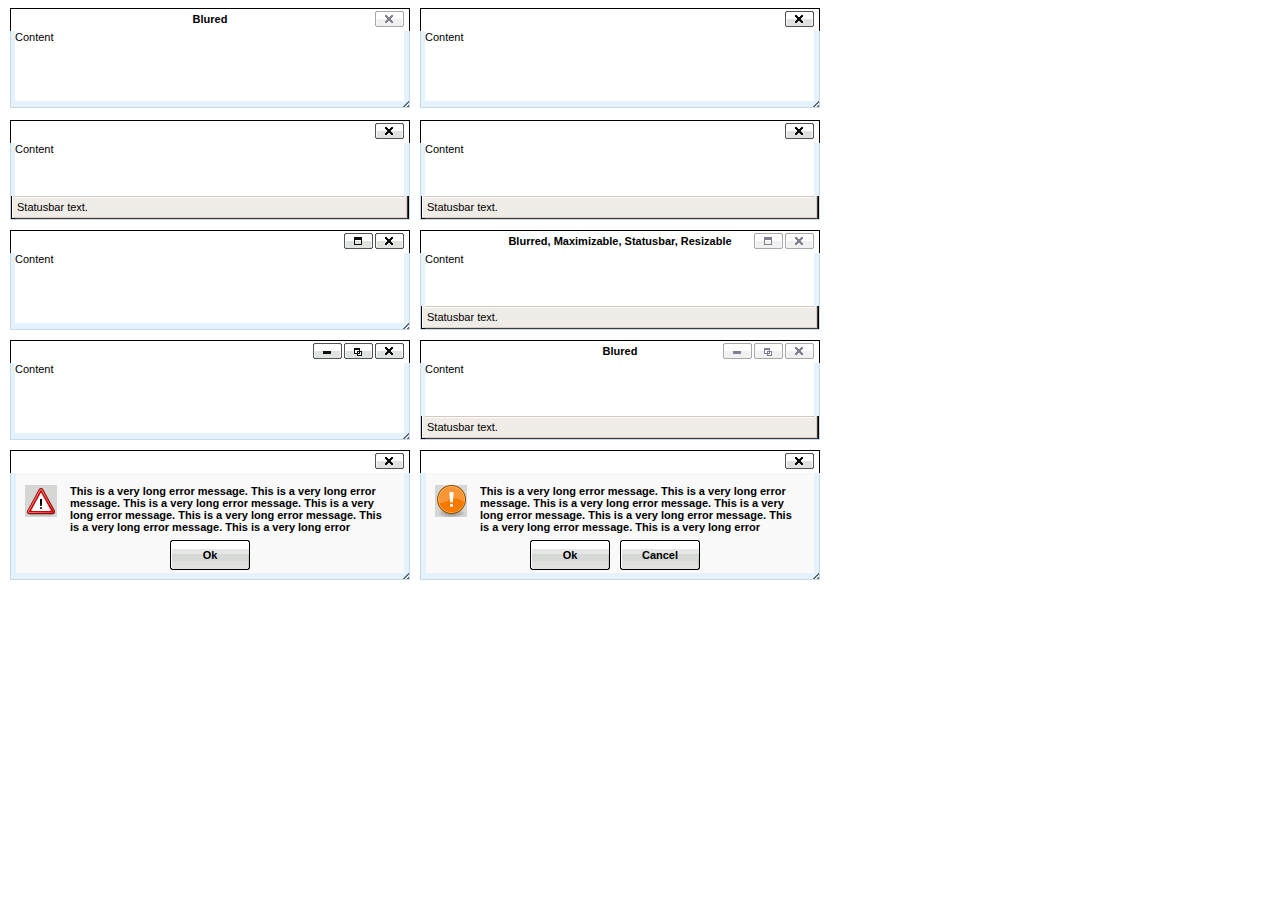
<file: beattv/wp-includes/js/tinymce/plugins/inlinepopups/template.htm>
<!-- <!DOCTYPE html PUBLIC "-//W3C//DTD XHTML 1.0 Strict//EN" "http://www.w3.org/TR/xhtml1/DTD/xhtml1-strict.dtd"> -->
<html xmlns="http://www.w3.org/1999/xhtml">
<head>
<title>Template for dialogs</title>
<link rel="stylesheet" type="text/css" href="skins/clearlooks2/window.css?ver=359-20131010" />
</head>
<body>

<div class="mceEditor">
	<div class="clearlooks2" style="width:400px; height:100px; left:10px;">
		<div class="mceWrapper">
			<div class="mceTop">
				<div class="mceLeft"></div>
				<div class="mceCenter"></div>
				<div class="mceRight"></div>
				<span>Blured</span>
			</div>

			<div class="mceMiddle">
				<div class="mceLeft"></div>
				<span>Content</span>
				<div class="mceRight"></div>
			</div>

			<div class="mceBottom">
				<div class="mceLeft"></div>
				<div class="mceCenter"></div>
				<div class="mceRight"></div>
				<span>Statusbar text.</span>
			</div>

			<a class="mceMove" href="#"></a>
			<a class="mceMin" href="#"></a>
			<a class="mceMax" href="#"></a>
			<a class="mceMed" href="#"></a>
			<a class="mceClose" href="#"></a>
			<a class="mceResize mceResizeN" href="#"></a>
			<a class="mceResize mceResizeS" href="#"></a>
			<a class="mceResize mceResizeW" href="#"></a>
			<a class="mceResize mceResizeE" href="#"></a>
			<a class="mceResize mceResizeNW" href="#"></a>
			<a class="mceResize mceResizeNE" href="#"></a>
			<a class="mceResize mceResizeSW" href="#"></a>
			<a class="mceResize mceResizeSE" href="#"></a>
		</div>
	</div>

	<div class="clearlooks2" style="width:400px; height:100px; left:420px;">
		<div class="mceWrapper mceMovable mceFocus">
			<div class="mceTop">
				<div class="mceLeft"></div>
				<div class="mceCenter"></div>
				<div class="mceRight"></div>
				<span>Focused</span>
			</div>

			<div class="mceMiddle">
				<div class="mceLeft"></div>
				<span>Content</span>
				<div class="mceRight"></div>
			</div>

			<div class="mceBottom">
				<div class="mceLeft"></div>
				<div class="mceCenter"></div>
				<div class="mceRight"></div>
				<span>Statusbar text.</span>
			</div>

			<a class="mceMove" href="#"></a>
			<a class="mceMin" href="#"></a>
			<a class="mceMax" href="#"></a>
			<a class="mceMed" href="#"></a>
			<a class="mceClose" href="#"></a>
			<a class="mceResize mceResizeN" href="#"></a>
			<a class="mceResize mceResizeS" href="#"></a>
			<a class="mceResize mceResizeW" href="#"></a>
			<a class="mceResize mceResizeE" href="#"></a>
			<a class="mceResize mceResizeNW" href="#"></a>
			<a class="mceResize mceResizeNE" href="#"></a>
			<a class="mceResize mceResizeSW" href="#"></a>
			<a class="mceResize mceResizeSE" href="#"></a>
		</div>
	</div>

	<div class="clearlooks2" style="width:400px; height:100px; left:10px; top:120px;">
		<div class="mceWrapper mceMovable mceFocus mceStatusbar">
			<div class="mceTop">
				<div class="mceLeft"></div>
				<div class="mceCenter"></div>
				<div class="mceRight"></div>
				<span>Statusbar</span>
			</div>

			<div class="mceMiddle">
				<div class="mceLeft"></div>
				<span>Content</span>
				<div class="mceRight"></div>
			</div>

			<div class="mceBottom">
				<div class="mceLeft"></div>
				<div class="mceCenter"></div>
				<div class="mceRight"></div>
				<span>Statusbar text.</span>
			</div>

			<a class="mceMove" href="#"></a>
			<a class="mceMin" href="#"></a>
			<a class="mceMax" href="#"></a>
			<a class="mceMed" href="#"></a>
			<a class="mceClose" href="#"></a>
			<a class="mceResize mceResizeN" href="#"></a>
			<a class="mceResize mceResizeS" href="#"></a>
			<a class="mceResize mceResizeW" href="#"></a>
			<a class="mceResize mceResizeE" href="#"></a>
			<a class="mceResize mceResizeNW" href="#"></a>
			<a class="mceResize mceResizeNE" href="#"></a>
			<a class="mceResize mceResizeSW" href="#"></a>
			<a class="mceResize mceResizeSE" href="#"></a>
		</div>
	</div>

	<div class="clearlooks2" style="width:400px; height:100px; left:420px; top:120px;">
		<div class="mceWrapper mceMovable mceFocus mceStatusbar mceResizable">
			<div class="mceTop">
				<div class="mceLeft"></div>
				<div class="mceCenter"></div>
				<div class="mceRight"></div>
				<span>Statusbar, Resizable</span>
			</div>

			<div class="mceMiddle">
				<div class="mceLeft"></div>
				<span>Content</span>
				<div class="mceRight"></div>
			</div>

			<div class="mceBottom">
				<div class="mceLeft"></div>
				<div class="mceCenter"></div>
				<div class="mceRight"></div>
				<span>Statusbar text.</span>
			</div>

			<a class="mceMove" href="#"></a>
			<a class="mceMin" href="#"></a>
			<a class="mceMax" href="#"></a>
			<a class="mceMed" href="#"></a>
			<a class="mceClose" href="#"></a>
			<a class="mceResize mceResizeN" href="#"></a>
			<a class="mceResize mceResizeS" href="#"></a>
			<a class="mceResize mceResizeW" href="#"></a>
			<a class="mceResize mceResizeE" href="#"></a>
			<a class="mceResize mceResizeNW" href="#"></a>
			<a class="mceResize mceResizeNE" href="#"></a>
			<a class="mceResize mceResizeSW" href="#"></a>
			<a class="mceResize mceResizeSE" href="#"></a>
		</div>
	</div>

	<div class="clearlooks2" style="width:400px; height:100px; left:10px; top:230px;">
		<div class="mceWrapper mceMovable mceFocus mceResizable mceMaximizable">
			<div class="mceTop">
				<div class="mceLeft"></div>
				<div class="mceCenter"></div>
				<div class="mceRight"></div>
				<span>Resizable, Maximizable</span>
			</div>

			<div class="mceMiddle">
				<div class="mceLeft"></div>
				<span>Content</span>
				<div class="mceRight"></div>
			</div>

			<div class="mceBottom">
				<div class="mceLeft"></div>
				<div class="mceCenter"></div>
				<div class="mceRight"></div>
				<span>Statusbar text.</span>
			</div>

			<a class="mceMove" href="#"></a>
			<a class="mceMin" href="#"></a>
			<a class="mceMax" href="#"></a>
			<a class="mceMed" href="#"></a>
			<a class="mceClose" href="#"></a>
			<a class="mceResize mceResizeN" href="#"></a>
			<a class="mceResize mceResizeS" href="#"></a>
			<a class="mceResize mceResizeW" href="#"></a>
			<a class="mceResize mceResizeE" href="#"></a>
			<a class="mceResize mceResizeNW" href="#"></a>
			<a class="mceResize mceResizeNE" href="#"></a>
			<a class="mceResize mceResizeSW" href="#"></a>
			<a class="mceResize mceResizeSE" href="#"></a>
		</div>
	</div>

	<div class="clearlooks2" style="width:400px; height:100px; left:420px; top:230px;">
		<div class="mceWrapper mceMovable mceStatusbar mceResizable mceMaximizable">
			<div class="mceTop">
				<div class="mceLeft"></div>
				<div class="mceCenter"></div>
				<div class="mceRight"></div>
				<span>Blurred, Maximizable, Statusbar, Resizable</span>
			</div>

			<div class="mceMiddle">
				<div class="mceLeft"></div>
				<span>Content</span>
				<div class="mceRight"></div>
			</div>

			<div class="mceBottom">
				<div class="mceLeft"></div>
				<div class="mceCenter"></div>
				<div class="mceRight"></div>
				<span>Statusbar text.</span>
			</div>

			<a class="mceMove" href="#"></a>
			<a class="mceMin" href="#"></a>
			<a class="mceMax" href="#"></a>
			<a class="mceMed" href="#"></a>
			<a class="mceClose" href="#"></a>
			<a class="mceResize mceResizeN" href="#"></a>
			<a class="mceResize mceResizeS" href="#"></a>
			<a class="mceResize mceResizeW" href="#"></a>
			<a class="mceResize mceResizeE" href="#"></a>
			<a class="mceResize mceResizeNW" href="#"></a>
			<a class="mceResize mceResizeNE" href="#"></a>
			<a class="mceResize mceResizeSW" href="#"></a>
			<a class="mceResize mceResizeSE" href="#"></a>
		</div>
	</div>

	<div class="clearlooks2" style="width:400px; height:100px; left:10px; top:340px;">
		<div class="mceWrapper mceMovable mceFocus mceResizable mceMaximized mceMinimizable mceMaximizable">
			<div class="mceTop">
				<div class="mceLeft"></div>
				<div class="mceCenter"></div>
				<div class="mceRight"></div>
				<span>Maximized, Maximizable, Minimizable</span>
			</div>

			<div class="mceMiddle">
				<div class="mceLeft"></div>
				<span>Content</span>
				<div class="mceRight"></div>
			</div>

			<div class="mceBottom">
				<div class="mceLeft"></div>
				<div class="mceCenter"></div>
				<div class="mceRight"></div>
				<span>Statusbar text.</span>
			</div>

			<a class="mceMove" href="#"></a>
			<a class="mceMin" href="#"></a>
			<a class="mceMax" href="#"></a>
			<a class="mceMed" href="#"></a>
			<a class="mceClose" href="#"></a>
			<a class="mceResize mceResizeN" href="#"></a>
			<a class="mceResize mceResizeS" href="#"></a>
			<a class="mceResize mceResizeW" href="#"></a>
			<a class="mceResize mceResizeE" href="#"></a>
			<a class="mceResize mceResizeNW" href="#"></a>
			<a class="mceResize mceResizeNE" href="#"></a>
			<a class="mceResize mceResizeSW" href="#"></a>
			<a class="mceResize mceResizeSE" href="#"></a>
		</div>
	</div>

	<div class="clearlooks2" style="width:400px; height:100px; left:420px; top:340px;">
		<div class="mceWrapper mceMovable mceStatusbar mceResizable mceMaximized mceMinimizable mceMaximizable">
			<div class="mceTop">
				<div class="mceLeft"></div>
				<div class="mceCenter"></div>
				<div class="mceRight"></div>
				<span>Blured</span>
			</div>

			<div class="mceMiddle">
				<div class="mceLeft"></div>
				<span>Content</span>
				<div class="mceRight"></div>
			</div>

			<div class="mceBottom">
				<div class="mceLeft"></div>
				<div class="mceCenter"></div>
				<div class="mceRight"></div>
				<span>Statusbar text.</span>
			</div>

			<a class="mceMove" href="#"></a>
			<a class="mceMin" href="#"></a>
			<a class="mceMax" href="#"></a>
			<a class="mceMed" href="#"></a>
			<a class="mceClose" href="#"></a>
			<a class="mceResize mceResizeN" href="#"></a>
			<a class="mceResize mceResizeS" href="#"></a>
			<a class="mceResize mceResizeW" href="#"></a>
			<a class="mceResize mceResizeE" href="#"></a>
			<a class="mceResize mceResizeNW" href="#"></a>
			<a class="mceResize mceResizeNE" href="#"></a>
			<a class="mceResize mceResizeSW" href="#"></a>
			<a class="mceResize mceResizeSE" href="#"></a>
		</div>
	</div>

	<div class="clearlooks2" style="width:400px; height:130px; left:10px; top:450px;">
		<div class="mceWrapper mceMovable mceFocus mceModal mceAlert">
			<div class="mceTop">
				<div class="mceLeft"></div>
				<div class="mceCenter"></div>
				<div class="mceRight"></div>
				<span>Alert</span>
			</div>

			<div class="mceMiddle">
				<div class="mceLeft"></div>
				<span>
					This is a very long error message. This is a very long error message.
					This is a very long error message. This is a very long error message.
					This is a very long error message. This is a very long error message.
					This is a very long error message. This is a very long error message.
					This is a very long error message. This is a very long error message.
					This is a very long error message. This is a very long error message.
				</span>
				<div class="mceRight"></div>
				<div class="mceIcon"></div>
			</div>

			<div class="mceBottom">
				<div class="mceLeft"></div>
				<div class="mceCenter"></div>
				<div class="mceRight"></div>
			</div>

			<a class="mceMove" href="#"></a>
			<a class="mceButton mceOk" href="#">Ok</a>
			<a class="mceClose" href="#"></a>
		</div>
	</div>

	<div class="clearlooks2" style="width:400px; height:130px; left:420px; top:450px;">
		<div class="mceWrapper mceMovable mceFocus mceModal mceConfirm">
			<div class="mceTop">
				<div class="mceLeft"></div>
				<div class="mceCenter"></div>
				<div class="mceRight"></div>
				<span>Confirm</span>
			</div>

			<div class="mceMiddle">
				<div class="mceLeft"></div>
				<span>
					This is a very long error message. This is a very long error message.
					This is a very long error message. This is a very long error message.
					This is a very long error message. This is a very long error message.
					This is a very long error message. This is a very long error message.
					This is a very long error message. This is a very long error message.
					This is a very long error message. This is a very long error message.
					</span>
				<div class="mceRight"></div>
				<div class="mceIcon"></div>
			</div>

			<div class="mceBottom">
				<div class="mceLeft"></div>
				<div class="mceCenter"></div>
				<div class="mceRight"></div>
			</div>

			<a class="mceMove" href="#"></a>
			<a class="mceButton mceOk" href="#">Ok</a>
			<a class="mceButton mceCancel" href="#">Cancel</a>
			<a class="mceClose" href="#"></a>
		</div>
	</div>
</div>

</body>
</html>
</file>
<file: beattv/wp-content/plugins/arqam/_HELP/assets/blueprint-css/screen.css>
﻿/* -----------------------------------------------------------------------


 Blueprint CSS Framework 0.9
 http://blueprintcss.org

   * Copyright (c) 2007-Present. See LICENSE for more info.
   * See README for instructions on how to use Blueprint.
   * For credits and origins, see AUTHORS.
   * This is a compressed file. See the sources in the 'src' directory.

----------------------------------------------------------------------- */

/* reset.css */
html, body, div, span, object, iframe, h1, h2, h3, h4, h5, h6, p, blockquote, pre, a, abbr, acronym, address, code, del, dfn, em, img, q, dl, dt, dd, ol, ul, li, fieldset, form, label, legend, table, caption, tbody, tfoot, thead, tr, th, td {margin:0;padding:0;border:0;font-weight:inherit;font-style:inherit;font-size:100%;font-family:inherit;vertical-align:baseline;}
body {line-height:1.5;}
table {border-collapse:separate;border-spacing:0;}
caption, th, td {text-align:left;font-weight:normal;}
table, td, th {vertical-align:middle;}
blockquote:before, blockquote:after, q:before, q:after {content:"";}
blockquote, q {quotes:"" "";}
a img {border:none;}

/* custom.css */
.info { background:#fafcfc; }
.borderTop { border-top: 1px solid #eee;}
.append-0 {padding-right:20px;}

/* typography.css */
body {font-size:80%;color:#222;background:#fff;font-family:"Helvetica Neue", Arial, Helvetica, sans-serif;padding-top:30px;}
h1, h2, h3, h4, h5, h6 {font-weight:normal;color:#111;}
h1 {font-size:2.6em;line-height:1;margin-bottom:0.5em;}
h2 {font-size:1.9em;margin-bottom:0.75em;}
h3 {font-size:1.4em;line-height:1;margin-bottom:1em;}
h4 {font-size:1.1em;line-height:1.25;margin-bottom:1.25em;}
h5 {font-size:1em;font-weight:bold;margin-bottom:1.5em;}
h6 {font-size:1em;font-weight:bold;}
h1 img, h2 img, h3 img, h4 img, h5 img, h6 img {margin:0;}
p {margin:0 0 1.5em;line-height:1.65em;}
p img.left {float:left;margin:1.5em 1.5em 1.5em 0;padding:0;}
p img.right {float:right;margin:1.5em 0 1.5em 1.5em;}
a:focus, a:hover {color:#000;}
a {color:#009;text-decoration:underline;}
blockquote {margin:1.5em;color:#666;font-style:italic;}
strong {font-weight:bold;}
em, dfn {font-style:italic;}
dfn {font-weight:bold;}
sup, sub {line-height:0;}
abbr, acronym {border-bottom:1px dotted #666;}
address {margin:0 0 1.5em;font-style:italic;}
del {color:#666;}
pre {margin:1.5em 0;white-space:pre;}
pre, code, tt {font:13px 'andale mono', 'lucida console', monospace;line-height:1.5;}
li ul, li ol {margin:0 1.5em;}
ul, ol {margin:0 1.5em 1.5em 3.5em;}
ul {list-style-type:disc;}
ol {list-style-type:decimal;}
ol.alpha {list-style:upper-alpha;}
dl {margin:0 0 1.5em 0;}
dl dt {font-weight:bold;}
dd {margin-left:1.5em;}
table {margin-bottom:1.4em;width:100%;}
th {font-weight:bold;}
thead th {background:#c3d9ff;}
th, td, caption {padding:4px 10px 4px 5px;}
tr.even td {background:#e5ecf9;}
tfoot {font-style:italic;}
caption {background:#eee;}
.small {font-size:.85em;margin-bottom:1.875em;line-height:1.875em;}
.large {font-size:1.2em;line-height:2.5em;margin-bottom:1.25em;}
.hide {display:none;}
.quiet {color:#666;}
.loud {color:#000;}
.highlight {background:#ff0;}
.added {background:#060;color:#fff;}
.removed {background:#900;color:#fff;}
.first {margin-left:0;padding-left:0;}
.last {margin-right:0;padding-right:0;}
.top {margin-top:0;padding-top:0;}
.bottom {margin-bottom:0;padding-bottom:0;}
.center {text-align:center;}

/* forms.css */
label {font-weight:bold;}
fieldset {padding:1.4em;margin:0 0 1.5em 0;border:1px solid #ccc;}
legend {font-weight:bold;font-size:1.2em;}
input[type=text], input[type=password], input.text, input.title, textarea, select {background-color:#fff;border:1px solid #bbb;}
input[type=text]:focus, input[type=password]:focus, input.text:focus, input.title:focus, textarea:focus, select:focus {border-color:#666;}
input[type=text], input[type=password], input.text, input.title, textarea, select {margin:0.5em 0;}
input.text, input.title {width:300px;padding:5px;}
input.title {font-size:1.5em;}
textarea {width:390px;height:250px;padding:5px;}
input[type=checkbox], input[type=radio], input.checkbox, input.radio {position:relative;top:.25em;}
form.inline {line-height:3;}
form.inline p {margin-bottom:0;}
.error, .notice, .success {padding:.8em;margin-bottom:1em;border:2px solid #ddd;}
.error {background:#FBE3E4;color:#8a1f11;border-color:#FBC2C4;}
.notice {background:#FFF6BF;color:#514721;border-color:#FFD324;}
.success {background:#E6EFC2;color:#264409;border-color:#C6D880;}
.error a {color:#8a1f11;}
.notice a {color:#514721;}
.success a {color:#264409;}

/* grid.css */
.container {width:790px;margin:0 auto;}
.showgrid {background:url(src/grid.png);}
.column, div.span-1, div.span-2, div.span-3, div.span-4, div.span-5, div.span-6, div.span-7, div.span-8, div.span-9, div.span-10, div.span-11, div.span-12, div.span-13, div.span-14, div.span-15, div.span-16, div.span-17, div.span-18, div.span-19, div.span-20, div.span-21, div.span-22, div.span-23, div.span-24 {float:left;margin-right:10px;}
.last, div.last {margin-right:0;}
.span-1 {width:30px;}
.span-2 {width:70px;}
.span-3 {width:110px;}
.span-4 {width:150px;}
.span-5 {width:190px;}
.span-6 {width:230px;}
.span-7 {width:270px;}
.span-8 {width:310px;}
.span-9 {width:350px;}
.span-10 {width:390px;}
.span-11 {width:430px;}
.span-12 {width:470px;}
.span-13 {width:510px;}
.span-14 {width:550px;}
.span-15 {width:590px;}
.span-16 {width:630px;}
.span-17 {width:670px;}
.span-18 {width:710px;}
.span-19 {width:750px;}
.span-20 {width:790px;}
.span-21 {width:830px;}
.span-22 {width:870px;}
.span-23 {width:910px;}
.span-24, div.span-24 {width:950px;margin:0;}
input.span-1, textarea.span-1, input.span-2, textarea.span-2, input.span-3, textarea.span-3, input.span-4, textarea.span-4, input.span-5, textarea.span-5, input.span-6, textarea.span-6, input.span-7, textarea.span-7, input.span-8, textarea.span-8, input.span-9, textarea.span-9, input.span-10, textarea.span-10, input.span-11, textarea.span-11, input.span-12, textarea.span-12, input.span-13, textarea.span-13, input.span-14, textarea.span-14, input.span-15, textarea.span-15, input.span-16, textarea.span-16, input.span-17, textarea.span-17, input.span-18, textarea.span-18, input.span-19, textarea.span-19, input.span-20, textarea.span-20, input.span-21, textarea.span-21, input.span-22, textarea.span-22, input.span-23, textarea.span-23, input.span-24, textarea.span-24 {border-left-width:1px!important;border-right-width:1px!important;padding-left:5px!important;padding-right:5px!important;}
input.span-1, textarea.span-1 {width:18px!important;}
input.span-2, textarea.span-2 {width:58px!important;}
input.span-3, textarea.span-3 {width:98px!important;}
input.span-4, textarea.span-4 {width:138px!important;}
input.span-5, textarea.span-5 {width:178px!important;}
input.span-6, textarea.span-6 {width:218px!important;}
input.span-7, textarea.span-7 {width:258px!important;}
input.span-8, textarea.span-8 {width:298px!important;}
input.span-9, textarea.span-9 {width:338px!important;}
input.span-10, textarea.span-10 {width:378px!important;}
input.span-11, textarea.span-11 {width:418px!important;}
input.span-12, textarea.span-12 {width:458px!important;}
input.span-13, textarea.span-13 {width:498px!important;}
input.span-14, textarea.span-14 {width:538px!important;}
input.span-15, textarea.span-15 {width:578px!important;}
input.span-16, textarea.span-16 {width:618px!important;}
input.span-17, textarea.span-17 {width:658px!important;}
input.span-18, textarea.span-18 {width:698px!important;}
input.span-19, textarea.span-19 {width:738px!important;}
input.span-20, textarea.span-20 {width:778px!important;}
input.span-21, textarea.span-21 {width:818px!important;}
input.span-22, textarea.span-22 {width:858px!important;}
input.span-23, textarea.span-23 {width:898px!important;}
input.span-24, textarea.span-24 {width:938px!important;}
.append-1 {padding-right:40px;}
.append-2 {padding-right:80px;}
.append-3 {padding-right:120px;}
.append-4 {padding-right:160px;}
.append-5 {padding-right:200px;}
.append-6 {padding-right:240px;}
.append-7 {padding-right:280px;}
.append-8 {padding-right:320px;}
.append-9 {padding-right:360px;}
.append-10 {padding-right:400px;}
.append-11 {padding-right:440px;}
.append-12 {padding-right:480px;}
.append-13 {padding-right:520px;}
.append-14 {padding-right:560px;}
.append-15 {padding-right:600px;}
.append-16 {padding-right:640px;}
.append-17 {padding-right:680px;}
.append-18 {padding-right:720px;}
.append-19 {padding-right:760px;}
.append-20 {padding-right:800px;}
.append-21 {padding-right:840px;}
.append-22 {padding-right:880px;}
.append-23 {padding-right:920px;}
.prepend-1 {padding-left:40px;}
.prepend-2 {padding-left:80px;}
.prepend-3 {padding-left:120px;}
.prepend-4 {padding-left:160px;}
.prepend-5 {padding-left:200px;}
.prepend-6 {padding-left:240px;}
.prepend-7 {padding-left:280px;}
.prepend-8 {padding-left:320px;}
.prepend-9 {padding-left:360px;}
.prepend-10 {padding-left:400px;}
.prepend-11 {padding-left:440px;}
.prepend-12 {padding-left:480px;}
.prepend-13 {padding-left:520px;}
.prepend-14 {padding-left:560px;}
.prepend-15 {padding-left:600px;}
.prepend-16 {padding-left:640px;}
.prepend-17 {padding-left:680px;}
.prepend-18 {padding-left:720px;}
.prepend-19 {padding-left:760px;}
.prepend-20 {padding-left:800px;}
.prepend-21 {padding-left:840px;}
.prepend-22 {padding-left:880px;}
.prepend-23 {padding-left:920px;}
div.border {padding-right:4px;margin-right:5px;border-right:1px solid #eee;}
div.colborder {padding-right:24px;margin-right:25px;border-right:1px solid #eee;}
div.colborderTop {border-top:1px solid #eee;}
.pull-1 {margin-left:-40px;}
.pull-2 {margin-left:-80px;}
.pull-3 {margin-left:-120px;}
.pull-4 {margin-left:-160px;}
.pull-5 {margin-left:-200px;}
.pull-6 {margin-left:-240px;}
.pull-7 {margin-left:-280px;}
.pull-8 {margin-left:-320px;}
.pull-9 {margin-left:-360px;}
.pull-10 {margin-left:-400px;}
.pull-11 {margin-left:-440px;}
.pull-12 {margin-left:-480px;}
.pull-13 {margin-left:-520px;}
.pull-14 {margin-left:-560px;}
.pull-15 {margin-left:-600px;}
.pull-16 {margin-left:-640px;}
.pull-17 {margin-left:-680px;}
.pull-18 {margin-left:-720px;}
.pull-19 {margin-left:-760px;}
.pull-20 {margin-left:-800px;}
.pull-21 {margin-left:-840px;}
.pull-22 {margin-left:-880px;}
.pull-23 {margin-left:-920px;}
.pull-24 {margin-left:-960px;}
.pull-1, .pull-2, .pull-3, .pull-4, .pull-5, .pull-6, .pull-7, .pull-8, .pull-9, .pull-10, .pull-11, .pull-12, .pull-13, .pull-14, .pull-15, .pull-16, .pull-17, .pull-18, .pull-19, .pull-20, .pull-21, .pull-22, .pull-23, .pull-24 {float:left;position:relative;}
.push-1 {margin:0 -40px 1.5em 40px;}
.push-2 {margin:0 -80px 1.5em 80px;}
.push-3 {margin:0 -120px 1.5em 120px;}
.push-4 {margin:0 -160px 1.5em 160px;}
.push-5 {margin:0 -200px 1.5em 200px;}
.push-6 {margin:0 -240px 1.5em 240px;}
.push-7 {margin:0 -280px 1.5em 280px;}
.push-8 {margin:0 -320px 1.5em 320px;}
.push-9 {margin:0 -360px 1.5em 360px;}
.push-10 {margin:0 -400px 1.5em 400px;}
.push-11 {margin:0 -440px 1.5em 440px;}
.push-12 {margin:0 -480px 1.5em 480px;}
.push-13 {margin:0 -520px 1.5em 520px;}
.push-14 {margin:0 -560px 1.5em 560px;}
.push-15 {margin:0 -600px 1.5em 600px;}
.push-16 {margin:0 -640px 1.5em 640px;}
.push-17 {margin:0 -680px 1.5em 680px;}
.push-18 {margin:0 -720px 1.5em 720px;}
.push-19 {margin:0 -760px 1.5em 760px;}
.push-20 {margin:0 -800px 1.5em 800px;}
.push-21 {margin:0 -840px 1.5em 840px;}
.push-22 {margin:0 -880px 1.5em 880px;}
.push-23 {margin:0 -920px 1.5em 920px;}
.push-24 {margin:0 -960px 1.5em 960px;}
.push-1, .push-2, .push-3, .push-4, .push-5, .push-6, .push-7, .push-8, .push-9, .push-10, .push-11, .push-12, .push-13, .push-14, .push-15, .push-16, .push-17, .push-18, .push-19, .push-20, .push-21, .push-22, .push-23, .push-24 {float:right;position:relative;}
.prepend-top {margin-top:1.5em;}
.append-bottom {margin-bottom:1.5em;}
.box {padding:1.5em;margin-bottom:1.5em;background:#E5ECF9;}
hr {background:#ddd;color:#ddd;clear:both;float:none;width:100%;height:.1em;margin:0 0 1.45em;border:none;}
hr.space {background:#fff;color:#fff;}
.clearfix:after, .container:after {content:"\0020";display:block;height:0;clear:both;visibility:hidden;overflow:hidden;}
.clearfix, .container {display:block;}
.clear {clear:both;}
.container img{
	border:1px solid #ccc;
	padding:4px;
	background:#FFF;
	margin:0 auto 15px;
	display:block;
	max-width:100%;
	height:auto;
}
</file>
<file: beattv/wp-content/plugins/arqam/_HELP/assets/blueprint-css/print.css>
/* -----------------------------------------------------------------------


 Blueprint CSS Framework 0.9
 http://blueprintcss.org

   * Copyright (c) 2007-Present. See LICENSE for more info.
   * See README for instructions on how to use Blueprint.
   * For credits and origins, see AUTHORS.
   * This is a compressed file. See the sources in the 'src' directory.

----------------------------------------------------------------------- */

/* print.css */
body {line-height:1.5;font-family:"Helvetica Neue", Arial, Helvetica, sans-serif;color:#000;background:none;font-size:10pt;}
.container {background:none;}
hr {background:#ccc;color:#ccc;width:100%;height:2px;margin:2em 0;padding:0;border:none;}
hr.space {background:#fff;color:#fff;}
h1, h2, h3, h4, h5, h6 {font-family:"Helvetica Neue", Arial, "Lucida Grande", sans-serif;}
code {font:.9em "Courier New", Monaco, Courier, monospace;}
img {float:left;margin:1.5em 1.5em 1.5em 0;}
a img {border:none;}
p img.top {margin-top:0;}
blockquote {margin:1.5em;padding:1em;font-style:italic;font-size:.9em;}
.small {font-size:.9em;}
.large {font-size:1.1em;}
.quiet {color:#999;}
.hide {display:none;}
a:link, a:visited {background:transparent;font-weight:700;text-decoration:underline;}
a:link:after, a:visited:after {content:" (" attr(href) ")";font-size:90%;}
</file>
<file: beattv/wp-content/plugins/arqam/_HELP/assets/blueprint-css/ie.css>
/* -----------------------------------------------------------------------


 Blueprint CSS Framework 0.9
 http://blueprintcss.org

   * Copyright (c) 2007-Present. See LICENSE for more info.
   * See README for instructions on how to use Blueprint.
   * For credits and origins, see AUTHORS.
   * This is a compressed file. See the sources in the 'src' directory.

----------------------------------------------------------------------- */

/* ie.css */
body {text-align:center;}
.container {text-align:left;}
* html .column, * html div.span-1, * html div.span-2, * html div.span-3, * html div.span-4, * html div.span-5, * html div.span-6, * html div.span-7, * html div.span-8, * html div.span-9, * html div.span-10, * html div.span-11, * html div.span-12, * html div.span-13, * html div.span-14, * html div.span-15, * html div.span-16, * html div.span-17, * html div.span-18, * html div.span-19, * html div.span-20, * html div.span-21, * html div.span-22, * html div.span-23, * html div.span-24 {overflow-x:hidden;}
* html legend {margin:0px -8px 16px 0;padding:0;}
ol {margin-left:2em;}
sup {vertical-align:text-top;}
sub {vertical-align:text-bottom;}
html>body p code {*white-space:normal;}
hr {margin:-8px auto 11px;}
img {-ms-interpolation-mode:bicubic;}
.clearfix, .container {display:inline-block;}
* html .clearfix, * html .container {height:1%;}
fieldset {padding-top:0;}
input.text, input.title {background-color:#fff;border:1px solid #bbb;}
input.text:focus, input.title:focus {border-color:#666;}
input.text, input.title, textarea, select {margin:0.5em 0;}
input.checkbox, input.radio {position:relative;top:.25em;}
form.inline div, form.inline p {vertical-align:middle;}
form.inline label {position:relative;top:-0.25em;}
form.inline input.checkbox, form.inline input.radio, form.inline input.button, form.inline button {margin:0.5em 0;}
button, input.button {position:relative;top:0.25em;}
</file>
<file: beattv/wp-content/plugins/arqam/_HELP/assets/blueprint-css/plugins/fancy-type/screen.css>
/* -------------------------------------------------------------- 
  
   fancy-type.css
   * Lots of pretty advanced classes for manipulating text.
   
   See the Readme file in this folder for additional instructions.

-------------------------------------------------------------- */

/* Indentation instead of line shifts for sibling paragraphs. */
   /* p + p { text-indent:2em; margin-top:-1.5em; } */
   form p + p  { text-indent: 0; } /* Don't want this in forms. */
   

/* For great looking type, use this code instead of asdf: 
   <span class="alt">asdf</span>  
   Best used on prepositions and ampersands. */
  
.alt { 
  color: #666; 
  font-family: "Warnock Pro", "Goudy Old Style","Palatino","Book Antiqua", Georgia, serif; 
  font-style: italic;
  font-weight: normal;
}


/* For great looking quote marks in titles, replace "asdf" with:
   <span class="dquo">&#8220;</span>asdf&#8221;
   (That is, when the title starts with a quote mark). 
   (You may have to change this value depending on your font size). */  
   
.dquo { margin-left: -.5em; } 


/* Reduced size type with incremental leading
   (http://www.markboulton.co.uk/journal/comments/incremental_leading/)

   This could be used for side notes. For smaller type, you don't necessarily want to 
   follow the 1.5x vertical rhythm -- the line-height is too much. 
   
   Using this class, it reduces your font size and line-height so that for 
   every four lines of normal sized type, there is five lines of the sidenote. eg:

   New type size in em's:
     10px (wanted side note size) / 12px (existing base size) = 0.8333 (new type size in ems)

   New line-height value:
     12px x 1.5 = 18px (old line-height)
     18px x 4 = 72px 
     72px / 5 = 14.4px (new line height)
     14.4px / 10px = 1.44 (new line height in em's) */

p.incr, .incr p {
	font-size: 10px;
	line-height: 1.44em;  
	margin-bottom: 1.5em;
}


/* Surround uppercase words and abbreviations with this class.
   Based on work by Jørgen Arnor Gårdsø Lom [http://twistedintellect.com/] */
   
.caps { 
  font-variant: small-caps; 
  letter-spacing: 1px; 
  text-transform: lowercase; 
  font-size:1.2em;
  line-height:1%;
  font-weight:bold;
  padding:0 2px;
}
</file>
<file: beattv/wp-content/plugins/taqyeem/_HELP/css/documenter_style.css>
﻿/*!
 * Documenter 1.6
 * http://rxa.li/documenter
 *
 * Copyright 2011, Xaver Birsak
 * http://revaxarts.com
 *
 */
html,body,div,span,applet,object,iframe,h1,h2,h3,h4,h5,h6,p,blockquote,pre,a,abbr,acronym,address,big,cite,code,del,dfn,em,font,img,ins,kbd,q,s,samp,small,strike,strong,sub,sup,tt,var,dl,dt,dd,ol,ul,li,fieldset,form,label,legend,table,caption,tbody,tfoot,thead,tr,th,td{
	margin:0;
	padding:0;
	border:0;
	outline:0;
	font-weight:inherit;
	font-style:inherit;
	font-size:100%;
	font-family:inherit;
	vertical-align:baseline;
}
html { 
	font-size:101%;
	font-family:Arial,verdana,arial,sans-serif;
	font-size:12px;
	-webkit-text-size-adjust:none;
	color:#6F6F6F;
	background-color:#efefef;
}
body{
	min-height:100%;
	height:auto;
	width:100%;
}
footer, header, section {
	display:block;
}
a{ color:#ff7200; text-decoration:none; cursor:pointer; }
a:hover { text-decoration:underline }
p, ul, ol{
	margin:18px 0;
	line-height:1.5em;
}
li{
	list-style:none;
}
li.placeholder{
	height:70px;
	width:100%;
	font-size:16px;
}
hr { 
	display:block;
	height:0px;
	line-height:0px;
	border:0;
	border-top:1px solid #ddd;
	border-bottom:1px solid #aaa;
	margin:16px 0;
	padding:0;
}
hr.notop{
	margin-top:0;
}
strong{
	font-weight:700;
}
#documenter_content{
	position:absolute;
	right:18px;
	left:218px;
	padding-left:10px;
	padding-bottom:800px;
	min-height:100%;
	height:auto;
	z-index:1;
}
#documenter_sidebar{
	-moz-box-shadow:0 0 6px rgba(3,3,3,0.6);
	-webkit-box-shadow:0 0 6px rgba(3,3,3,0.6);
	box-shadow:0 0 6px rgba(3,3,3,0.6);
	position:fixed;
	left:0;
	width:200px;
	height:100%;
	min-height:100%;
	z-index:100;
}
#documenter_sidebar a{
	position:relative;
	z-index:100;
	color:#FFF;
}
img{
	border:0;
}
#documenter_copyright{
	position:absolute;
	bottom:10px;
	font-size:10px;
	right:15px;
	width:200px;
	text-align:right;
	z-index:1
}
noscript{
	display:block;
	position:absolute;
	top:238px;
	margin:0 auto;
	width:800px;
	bottom:0;
	z-index:20;
}
noscript p{
	width:800px;
	font-size:20px;
	padding-top:20px;
	margin:0 auto;
	color:#4D4D4D;
}
.small{
	font-size:10px;
	letter-spacing:0;
}

/*----------------------------------------------------------------------*/
/* Sidebar
/*----------------------------------------------------------------------*/

#documenter_sidebar #documenter_logo{
	display:block;
	height:20%;
	max-height:150px;
	min-height:70px;
	width:200px;
	background-position:center center;
	background-repeat:no-repeat;
}
#documenter_sidebar ol{
	font-size:12px;
	font-weight:700;
	min-height:150px;
	height:75%;
	overflow:auto;
}

#documenter_sidebar ol li{
	text-align:right;
	padding:0;
}
#documenter_sidebar ol a{
	display:block;
	border-top:1px solid #ddd;
	border-bottom:1px solid #aaa;
	padding:6px 15px 7px 0;
	text-align:right;
}
#documenter_sidebar ol a:hover,#documenter_sidebar ol a.current{
	-webkit-text-shadow:none;
	-moz-text-shadow:none;
	text-shadow:none;
	text-decoration:none;
}
#documenter_sidebar ol li ol{
	border-top:0;
	font-size:10px;
	min-height:10px;
	height:auto;
	overflow:auto;
	margin:0;
	display:none;
}
#documenter_sidebar ol li ol li a{
	display:block;
	padding:4px 15px 5px 0;
	text-align:right;
}

/*----------------------------------------------------------------------*/
/* Content
/*----------------------------------------------------------------------*/

#documenter_cover{
	height:800px;
	padding-top:200px !important;
}
#documenter_cover li{
	list-style:none !important;
	margin-left:0 !important;
}
#documenter_cover p{
	width:600px;
}
#documenter_content section{
	padding-top:70px;
}
#documenter_content h1{
	font-size:30px;
	font-weight:700;
}
#documenter_content h2{
	font-size:20px;
	margin-bottom:18px;
	font-weight:100;
}
#documenter_content h3{
	font-size:26px;
	margin:18px 0 0;
	font-weight:100;
}
#documenter_content h4{
	font-size:20px;
	margin:18px 0;
	font-weight:100;
}
#documenter_content h5{
	font-size:16px;
	margin:18px 0;
	font-weight:100;
}
#documenter_content h6{
	font-size:14px;
	margin:18px 0;
	font-weight:100;
}
#documenter_content p{
	margin:18px 0;
}
#documenter_content img{
	border: 1px solid #DDD;
	padding: 2px;}
#documenter_content ol li{
	list-style:decimal;
	margin-left:36px;
}
#documenter_content ul li{
	list-style:square;
	margin-left:36px;
}
#documenter_content dl{
}
#documenter_content dl dt{
	padding-top:12px;
	font-weight:700;
	font-size:14px;
}
#documenter_content dl dd{
	padding-top:3px;
	margin-left:18px;
}
#documenter_content table{
	border-collapse:collapse;
}
#documenter_content table th{
	font-weight:700;
}
#documenter_content table th, #documenter_content table td{
	padding:3px;
	text-align:left;
}
#documenter_content code, #documenter_content pre{
	font-family:"Courier New", Courier, monospace;
	font-size:12px;
}
#documenter_content .warning{
	padding:10px 10px 10px 30px;
	border:1px solid #D5D458;
	background-color:#F0FEB1;
	background-image:url(img/warning.png);
	background-repeat:no-repeat;
	background-position: 8px 11px;
}
#documenter_content .info{
	padding:10px 10px 10px 30px;
	border:1px solid #6AB3FF;
	background-color:#A3D0FF;
	background-image:url(img/info.png);
	background-repeat:no-repeat;
	background-position: 8px 11px;
}
#documenter_content pre{
	background-image:url(img/pre_bg.png);
	line-height:19px;
}




/*----------------------------------------------------------------------*/
/* Print Styles
/*----------------------------------------------------------------------*/

@media print {
	 * { background: transparent !important; color: black !important; text-shadow: none !important; filter:none !important;
	-ms-filter: none !important; } /* Black prints faster: sanbeiji.com/archives/953 */
	a, a:visited { color: #444 !important; text-decoration: underline; }
	a[href]:after { content: " (" attr(href) ")"; }
	abbr[title]:after { content: " (" attr(title) ")"; }
	.ir a:after, a[href^="javascript:"]:after, a[href^="#"]:after { content: ""; }  /* Don't show links for images, or javascript/internal links */
	pre, blockquote { border: 1px solid #999; page-break-inside: avoid; }
	thead { display: table-header-group; } /* css-discuss.incutio.com/wiki/Printing_Tables */
	tr, img { page-break-inside: avoid; }
	@page { margin: 0.5cm; }
	p, h2, h3 { orphans: 3; widows: 3; }
	h2, h3{ page-break-after: avoid; }
	hr { border-top:1px solid #000 !important;border-bottom:0 !important; }
	
	#documenter_sidebar{
		-moz-box-shadow:none;
		-webkit-box-shadow:none;
		box-shadow:none;
		position:absolute;
		left:10px;
		top:0;
		width:100%;
		margin-top:500px;
	}
	#documenter_sidebar ol:before { content: "Table of Contents"; }
	
	#documenter_sidebar ol{
		border:0 !important;
	}
	#documenter_sidebar ol li{
		border:0 !important;
		text-align:left;
	}
	#documenter_sidebar ol li a{
		border:0 !important;
		text-align:left;
		padding:4px;
	}
	#documenter_sidebar ol li a:hover{
		border:0 !important;
	}
	#documenter_sidebar #documenter_logo{
		display:none;
	}
	#documenter_sidebar #documenter_copyright{
		display:none;
	}
	#documenter_content{
		left:10px;
	}
	#documenter_cover{
		margin-bottom:300px;
	}
	#documenter_content .warning{
		background-image:url(img/warning.png) !important;
		background-repeat:no-repeat !important;
		background-position: 8px 11px !important;
	}
	#documenter_content .info{
		background-image:url(img/info.png) !important;
		background-repeat:no-repeat !important;
		background-position: 8px 11px !important;
	}
	#documenter_content pre{
		background-image:url(img/pre_bg.png) !important;
		line-height:19px;
	}
}
</file>
<file: beattv/wp-admin/css/install.css>
html {
	background: #eee;
	margin: 0 20px;
}

body {
	background: #fff;
	color: #555;
	font-family: "Open Sans", sans-serif;
	margin: 140px auto 25px;
	padding: 20px 20px 10px 20px;
	max-width: 700px;
	-webkit-font-smoothing: subpixel-antialiased;
	-webkit-box-shadow: 0 1px 3px rgba(0,0,0,0.13);
	box-shadow: 0 1px 3px rgba(0,0,0,0.13);
}

a {
	color: #0074a2;
	text-decoration: none;
}

a:hover {
	color: #2ea2cc;
}

h1 {
	border-bottom: 1px solid #dedede;
	clear: both;
	color: #666;
	font-size: 24px;
	margin: 30px 0;
	padding: 0;
	padding-bottom: 7px;
	font-weight: normal;
}

h2 {
	font-size: 16px;
}

p, li, dd, dt {
	padding-bottom: 2px;
	font-size: 14px;
	line-height: 1.5;
}

code, .code {
	font-family: Consolas, Monaco, monospace;
}

ul, ol, dl {
	padding: 5px 5px 5px 22px;
}

a img {
	border:0
}
abbr {
	border: 0;
	font-variant: normal;
}
#logo {
	margin: 6px 0 14px 0;
	border-bottom: none;
	text-align:center
}
#logo a {
	background-image: url('../images/w-logo-blue.png?ver=20131202');
	background-image: none, url('../images/wordpress-logo.svg?ver=20131107');
	background-size: 80px 80px;
	background-position: center top;
	background-repeat: no-repeat;
	color: #999;
	height: 80px;
	font-size: 20px;
	font-weight: normal;
	line-height: 1.3em;
	margin: -130px auto 25px;
	padding: 0;
	text-decoration: none;
	width: 80px;
	text-indent: -9999px;
	outline: none;
	overflow: hidden;
	display: block;
}
.step {
	margin: 20px 0 15px;
}
.step, th {
	text-align: left;
	padding: 0;
}
.step .button-large {
	font-size: 14px;
}
textarea {
	border: 1px solid #dfdfdf;
	font-family: "Open Sans", sans-serif;
	width: 100%;
	-moz-box-sizing: border-box;
	-webkit-box-sizing: border-box;
	-ms-box-sizing: border-box; /* ie8 only */
	box-sizing: border-box;
}

.form-table {
	border-collapse: collapse;
	margin-top: 1em;
	width: 100%;
}

.form-table td {
	margin-bottom: 9px;
	padding: 10px 20px 10px 0;
	border-bottom: 8px solid #fff;
	font-size: 14px;
	vertical-align: top
}

.form-table th {
	font-size: 14px;
	text-align: left;
	padding: 16px 20px 10px 0;
	width: 140px;
	vertical-align: top;
}

.form-table code {
	line-height: 18px;
	font-size: 14px;
}

.form-table p {
	margin: 4px 0 0 0;
	font-size: 11px;
}

.form-table input {
	line-height: 20px;
	font-size: 15px;
	padding: 3px 5px;
	border: 1px solid #ddd;
	box-shadow: inset 0 1px 2px rgba(0,0,0,0.07);
}

input,
submit {
	font-family: "Open Sans", sans-serif;
}

.form-table input[type=text],
.form-table input[type=password] {
	width: 206px;
}

.form-table th p {
	font-weight: normal;
}

.form-table.install-success td {
	vertical-align: middle;
	padding: 16px 20px 10px 0;
}

.form-table.install-success td p {
	margin: 0;
	font-size: 14px;
}

.form-table.install-success td code {
	margin: 0;
	font-size: 18px;
}

#error-page {
	margin-top: 50px;
}

#error-page p {
	font-size: 14px;
	line-height: 18px;
	margin: 25px 0 20px;
}

#error-page code, .code {
	font-family: Consolas, Monaco, monospace;
}

#pass-strength-result {
	background-color: #eee;
	border-color: #ddd !important;
	border-style: solid;
	border-width: 1px;
	margin: 5px 5px 5px 0;
	padding: 5px;
	text-align: center;
	width: 200px;
	display: none;
}

#pass-strength-result.bad {
	background-color: #ffb78c;
	border-color: #ff853c !important;
}

#pass-strength-result.good {
	background-color: #ffec8b;
	border-color: #ffcc00 !important;
}

#pass-strength-result.short {
	background-color: #ffa0a0;
	border-color: #f04040 !important;
}

#pass-strength-result.strong {
	background-color: #c3ff88;
	border-color: #8dff1c !important;
}

.message {
	border: 1px solid #c00;
	padding: 0.5em 0.7em;
	margin: 5px 0 15px;
	background-color: #ffebe8;
}

/* @noflip */
#dbname,
#uname,
#pwd,
#dbhost,
#prefix,
#user_login,
#admin_email,
#pass1,
#pass2 {
	direction: ltr;
}


/* localization */
body.rtl,
.rtl textarea,
.rtl input,
.rtl submit {
	font-family: Tahoma, sans-serif;
}

:lang(he-il) body.rtl,
:lang(he-il) .rtl textarea,
:lang(he-il) .rtl input,
:lang(he-il) .rtl submit {
	font-family: Arial, sans-serif;
}

@media only screen and (max-width: 799px) {
	body {
		margin-top: 115px;
	}
	#logo a {
		margin: -125px auto 30px;
	}
}

@media screen and ( max-width: 782px ) {

	.form-table {
		margin-top: 0;
	}

	.form-table th,
	.form-table td {
		display: block;
		width: auto;
		vertical-align: middle;
	}

	.form-table th {
		padding: 20px 0 0;
	}

	.form-table td {
		padding: 5px 0;
		border: 0;
		margin: 0;
	}

	textarea,
	input {
		font-size: 16px;
	}

	.form-table td input[type="text"],
	.form-table td input[type="password"],
	.form-table td select,
	.form-table td textarea,
	.form-table span.description {
		width: 100%;
		font-size: 16px;
		line-height: 1.5;
		padding: 7px 10px;
		display: block;
		max-width: none;
		box-sizing: border-box;
		-moz-box-sizing: border-box;
	}

}
</file>
<file: beattv/wp-includes/js/tinymce/plugins/inlinepopups/skins/clearlooks2/window.css>
/* Clearlooks 2 */

/* Reset */
.clearlooks2, .clearlooks2 div, .clearlooks2 span, .clearlooks2 a {vertical-align:baseline; text-align:left; position:absolute; border:0; padding:0; margin:0; background:transparent; font-family:Arial,Verdana; font-size:11px; color:#000; text-decoration:none; font-weight:normal; width:auto; height:auto; overflow:hidden; display:block}

/* General */
.clearlooks2 {position:absolute; direction:ltr}
.clearlooks2 .mceWrapper {position:static}
.mceEventBlocker {position:fixed; left:0; top:0; background:url(img/horizontal.gif) no-repeat 0 -75px; width:100%; height:100%}
.clearlooks2 .mcePlaceHolder {border:1px solid #000; background:#888; top:0; left:0; opacity:0.5; -ms-filter:'alpha(opacity=50)'; filter:alpha(opacity=50)}
.clearlooks2_modalBlocker {position:fixed; left:0; top:0; width:100%; height:100%; background:#FFF; opacity:0.6; -ms-filter:'alpha(opacity=60)'; filter:alpha(opacity=60); display:none}

/* Top */
.clearlooks2 .mceTop, 
.clearlooks2 .mceTop div {
	top:0; 
	width:100%; 
	height:23px
}
.clearlooks2 .mceTop .mceLeft {
	width:55%; 
	background-image: none;
	border-style: solid none none solid;
	border-width: 1px;
}
.clearlooks2 .mceTop .mceCenter {
}
.clearlooks2 .mceTop .mceRight {
	right:0; 
	width:55%; 
	height:23px; 
	background-image: none;
	border-style: solid solid none none;
	border-width: 1px;
}
.clearlooks2 .mceTop span {
	width:100%;
	font: 12px/20px bold "Lucida Grande","Lucida Sans Unicode",Tahoma,Verdana,sans-serif;
	text-align:center; 
	vertical-align:middle; 
	line-height:23px; 
	font-weight:bold;
}
.clearlooks2 .mceFocus .mceTop .mceLeft {
	background-image: none;
	border-style: solid none none solid;
	border-width: 1px;
}
.clearlooks2 .mceFocus .mceTop .mceCenter {
}
.clearlooks2 .mceFocus .mceTop .mceRight {
	background-image: none;
	border-style: solid solid none none;
	border-width: 1px;
}
.clearlooks2 .mceFocus .mceTop span {
color:#FFF
}

/* Middle */
.clearlooks2 .mceMiddle, .clearlooks2 .mceMiddle div {top:0}
.clearlooks2 .mceMiddle {width:100%; height:100%; clip:rect(23px auto auto auto)}
.clearlooks2 .mceMiddle .mceLeft {left:0; width:5px; height:100%; background:#E4F2FD;border-left:1px solid #c6d9e9}
.clearlooks2 .mceMiddle span {top:23px; left:5px; width:100%; height:100%; background:#FFF}
.clearlooks2 .mceMiddle .mceRight {right:0; width:5px; height:100%; background:#E4F2FD;border-right:1px solid #c6d9e9}

/* Bottom */
.clearlooks2 .mceBottom, .clearlooks2 .mceBottom div {height:6px}
.clearlooks2 .mceBottom {left:0; bottom:0; width:100%;background:#E4F2FD;border-bottom:1px solid #c6d9e9}
.clearlooks2 .mceBottom div {top:0}
.clearlooks2 .mceBottom .mceLeft {left:0; width:5px; background:#E4F2FD  ;border-left:1px solid #c6d9e9}
.clearlooks2 .mceBottom .mceCenter {left:5px; width:100%}
.clearlooks2 .mceBottom .mceRight {right:0; width:6px; background:#E4F2FD url(img/drag.gif) no-repeat;border-right:1px solid #c6d9e9}
.clearlooks2 .mceBottom span {display:none}
.clearlooks2 .mceStatusbar .mceBottom, .clearlooks2 .mceStatusbar .mceBottom div {height:23px}
.clearlooks2 .mceStatusbar .mceBottom .mceLeft {background:url(img/corners.gif) -29px 0}
.clearlooks2 .mceStatusbar .mceBottom .mceCenter {background:url(img/horizontal.gif) 0 -52px}
.clearlooks2 .mceStatusbar .mceBottom .mceRight {background:url(img/corners.gif) -24px 0}
.clearlooks2 .mceStatusbar .mceBottom span {display:block; left:7px; font-family:Arial, Verdana; font-size:11px; line-height:23px}

/* Actions */
.clearlooks2 a {width:29px; height:16px; top:3px;}
.clearlooks2 .mceClose {right:6px; background:url(img/buttons.gif) -87px 0}
.clearlooks2 .mceMin {display:none; right:68px; background:url(img/buttons.gif) 0 0}
.clearlooks2 .mceMed {display:none; right:37px; background:url(img/buttons.gif) -29px 0}
.clearlooks2 .mceMax {display:none; right:37px; background:url(img/buttons.gif) -58px 0}
.clearlooks2 .mceMove {display:none;width:100%;cursor:move;background:url(img/corners.gif) no-repeat -100px -100px}
.clearlooks2 .mceMovable .mceMove {display:block}
.clearlooks2 .mceFocus .mceClose {right:6px; background:url(img/buttons.gif) -87px -16px}
.clearlooks2 .mceFocus .mceMin {right:68px; background:url(img/buttons.gif) 0 -16px}
.clearlooks2 .mceFocus .mceMed {right:37px; background:url(img/buttons.gif) -29px -16px}
.clearlooks2 .mceFocus .mceMax {right:37px; background:url(img/buttons.gif) -58px -16px}
.clearlooks2 .mceFocus .mceClose:hover {right:6px; background:url(img/buttons.gif) -87px -32px}
.clearlooks2 .mceFocus .mceClose:hover {right:6px; background:url(img/buttons.gif) -87px -32px}
.clearlooks2 .mceFocus .mceMin:hover {right:68px; background:url(img/buttons.gif) 0 -32px}
.clearlooks2 .mceFocus .mceMed:hover {right:37px; background:url(img/buttons.gif) -29px -32px}
.clearlooks2 .mceFocus .mceMax:hover {right:37px; background:url(img/buttons.gif) -58px -32px}

/* Resize */
.clearlooks2 .mceResize {top:auto; left:auto; display:none; width:5px; height:5px; background:url(img/horizontal.gif) no-repeat 0 -75px}
.clearlooks2 .mceResizable .mceResize {display:block}
.clearlooks2 .mceResizable .mceMin, .clearlooks2 .mceMax {display:none}
.clearlooks2 .mceMinimizable .mceMin {display:block}
.clearlooks2 .mceMaximizable .mceMax {display:block}
.clearlooks2 .mceMaximized .mceMed {display:block}
.clearlooks2 .mceMaximized .mceMax {display:none}
.clearlooks2 a.mceResizeN {top:0; left:0; width:100%; cursor:n-resize}
.clearlooks2 a.mceResizeNW {top:0; left:0; cursor:nw-resize}
.clearlooks2 a.mceResizeNE {top:0; right:0; cursor:ne-resize}
.clearlooks2 a.mceResizeW {top:0; left:0; height:100%; cursor:w-resize;}
.clearlooks2 a.mceResizeE {top:0; right:0; height:100%; cursor:e-resize}
.clearlooks2 a.mceResizeS {bottom:0; left:0; width:100%; cursor:s-resize}
.clearlooks2 a.mceResizeSW {bottom:0; left:0; cursor:sw-resize}
.clearlooks2 a.mceResizeSE {bottom:0; right:0; cursor:se-resize}

/* Alert/Confirm */
.clearlooks2 .mceButton {font-weight:bold; bottom:10px; width:80px; height:30px; background:url(img/button.gif); line-height:30px; vertical-align:middle; text-align:center; outline:0}
.clearlooks2 .mceMiddle .mceIcon {left:15px; top:35px; width:32px; height:32px}
.clearlooks2 .mceAlert .mceMiddle span, .clearlooks2 .mceConfirm .mceMiddle span {background:transparent;left:60px; top:35px; width:320px; height:50px; font-weight:bold; overflow:auto; white-space:normal}
.clearlooks2 a:hover {font-weight:bold;}
.clearlooks2 .mceAlert .mceMiddle, .clearlooks2 .mceConfirm .mceMiddle {background:#F9F9F9}
.clearlooks2 .mceAlert .mceOk {left:50%; top:auto; margin-left: -40px}
.clearlooks2 .mceAlert .mceIcon {background:url(img/alert.gif)}
.clearlooks2 .mceConfirm .mceOk {left:50%; top:auto; margin-left: -90px}
.clearlooks2 .mceConfirm .mceCancel {left:50%; top:auto}
.clearlooks2 .mceConfirm .mceIcon {background:url(img/confirm.gif)}
</file>
